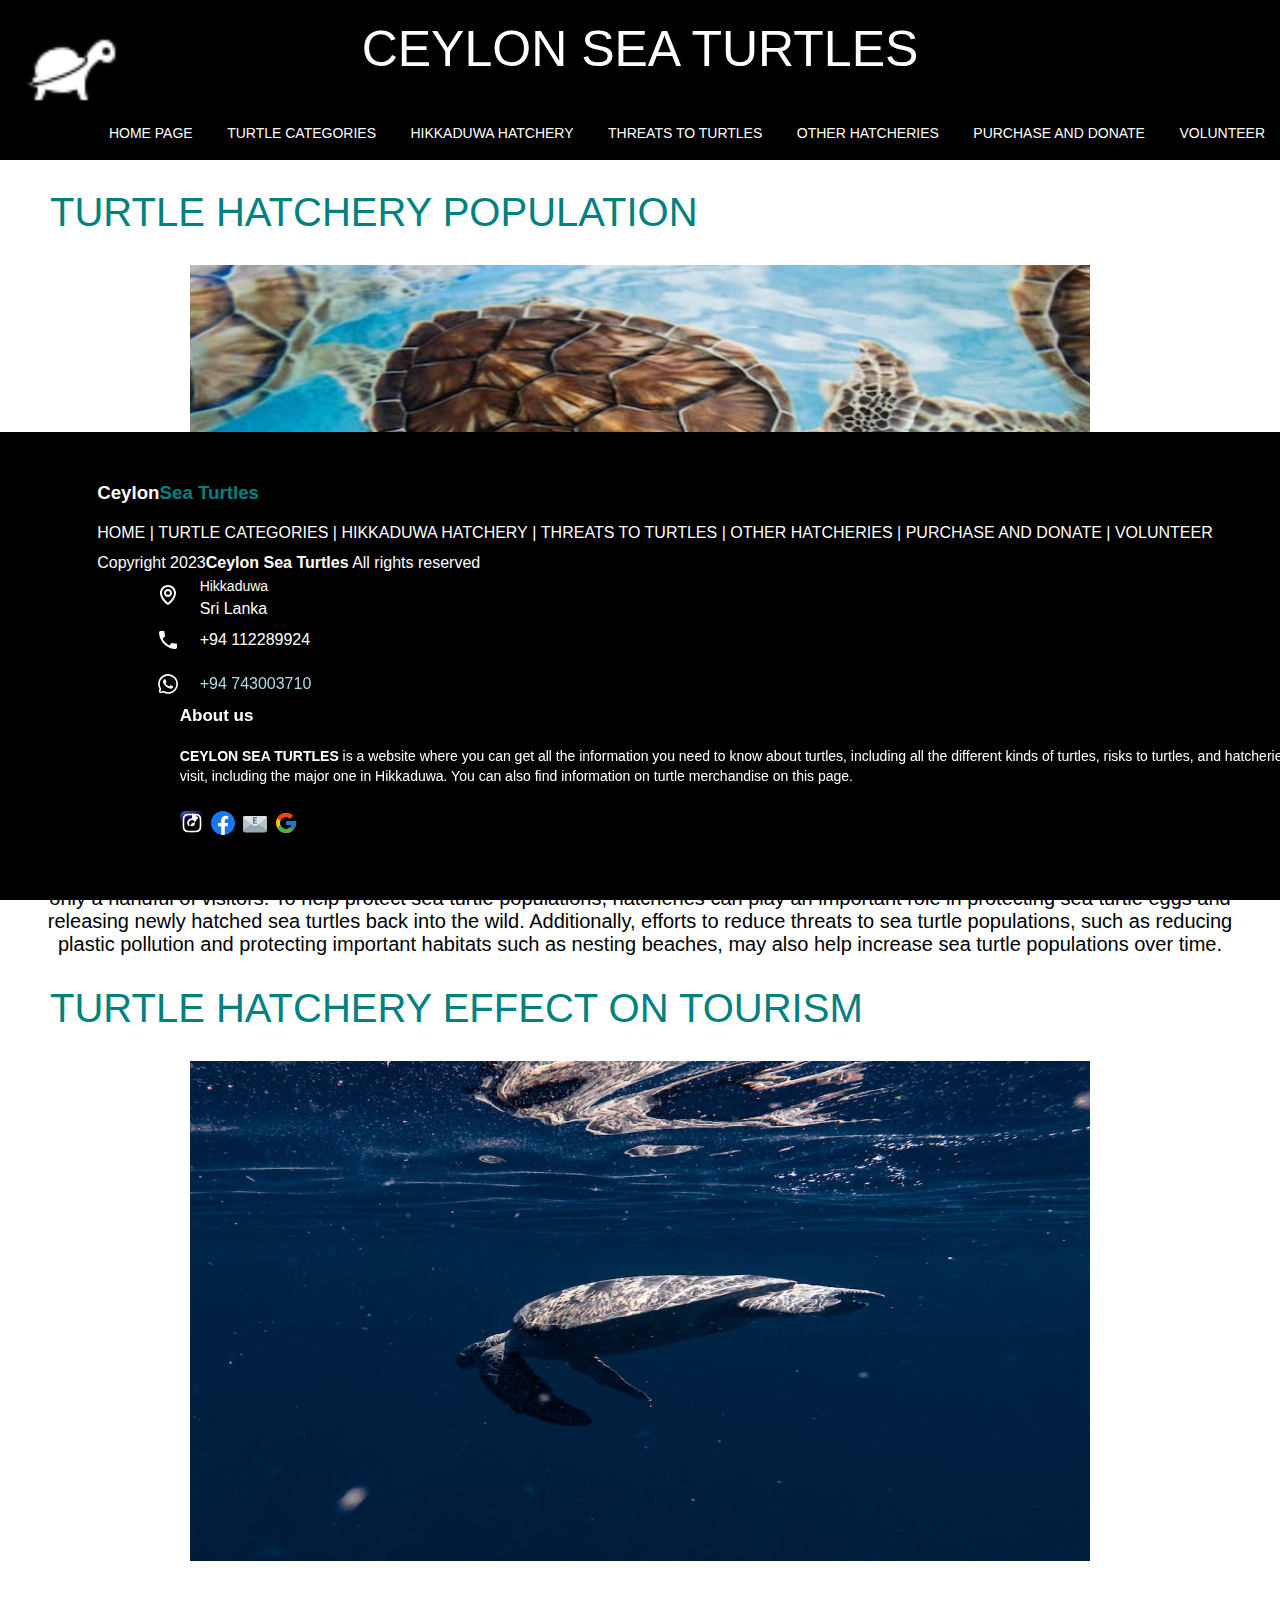
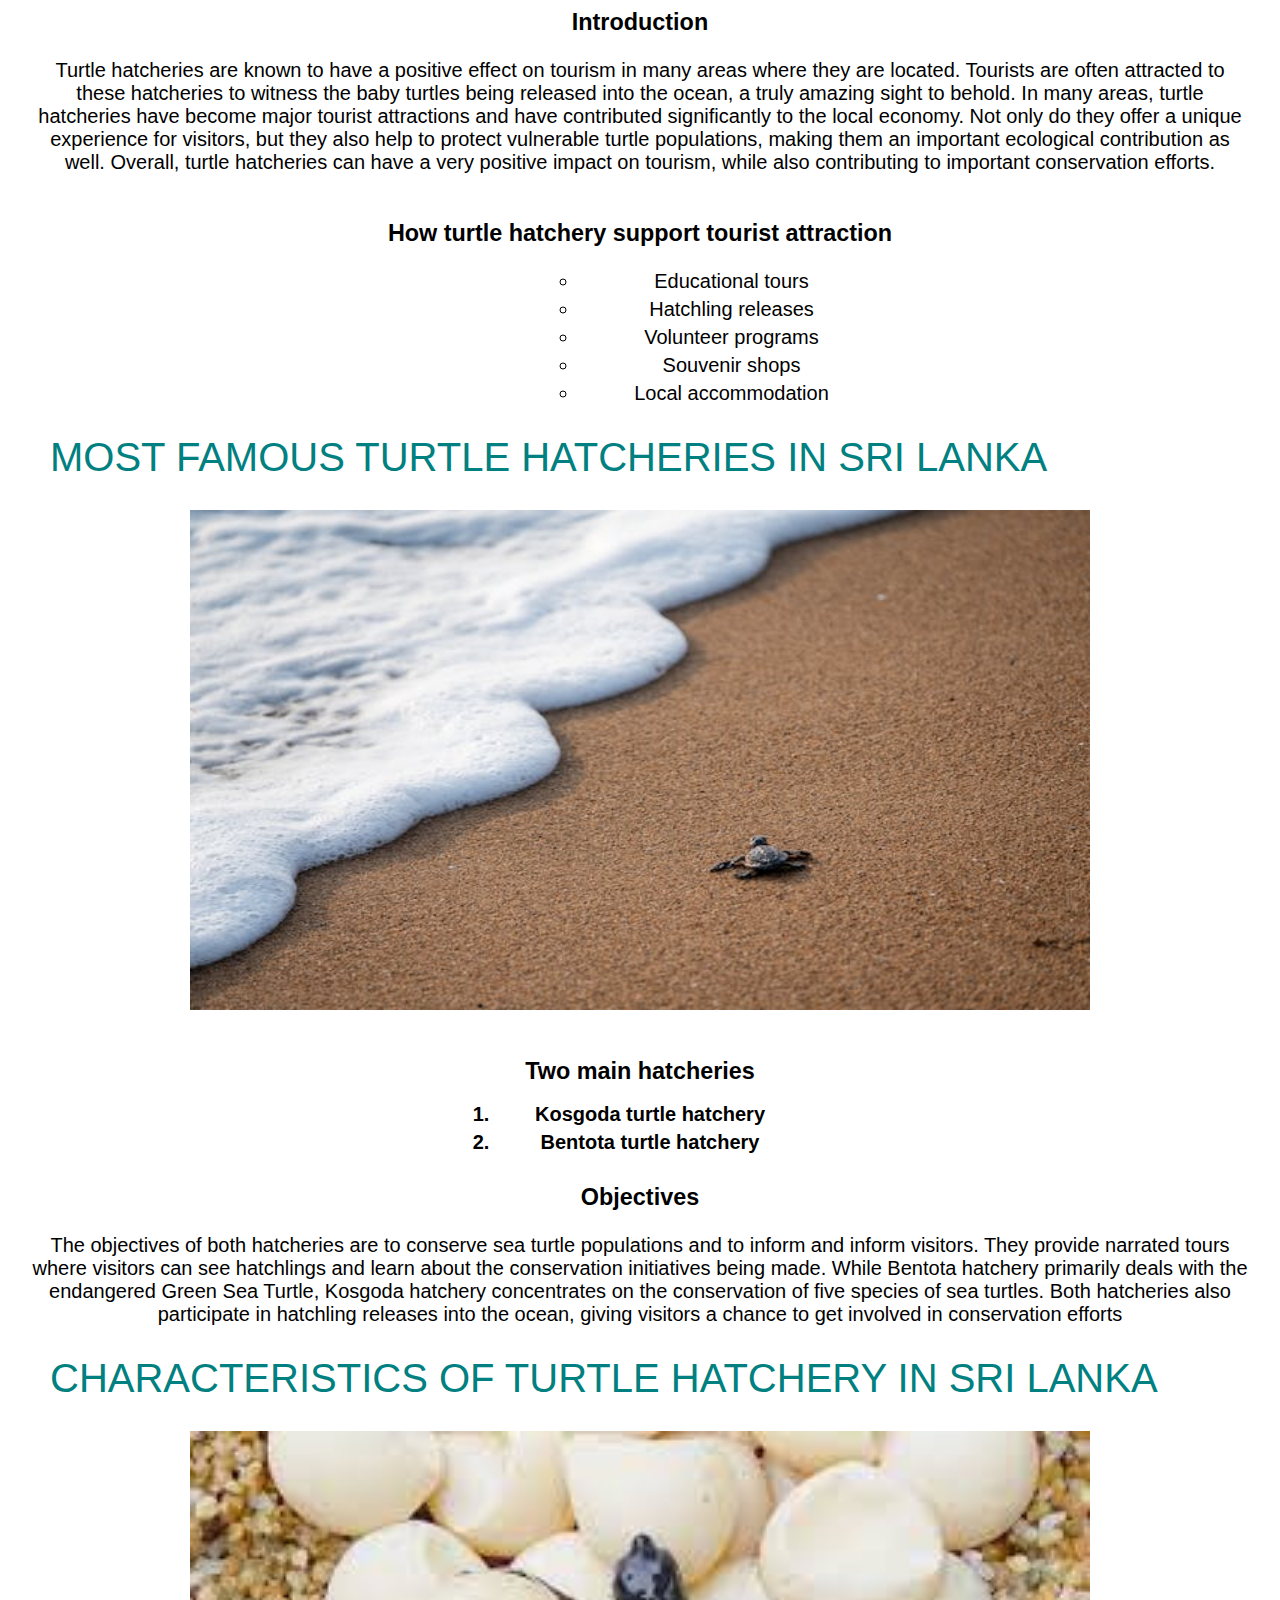
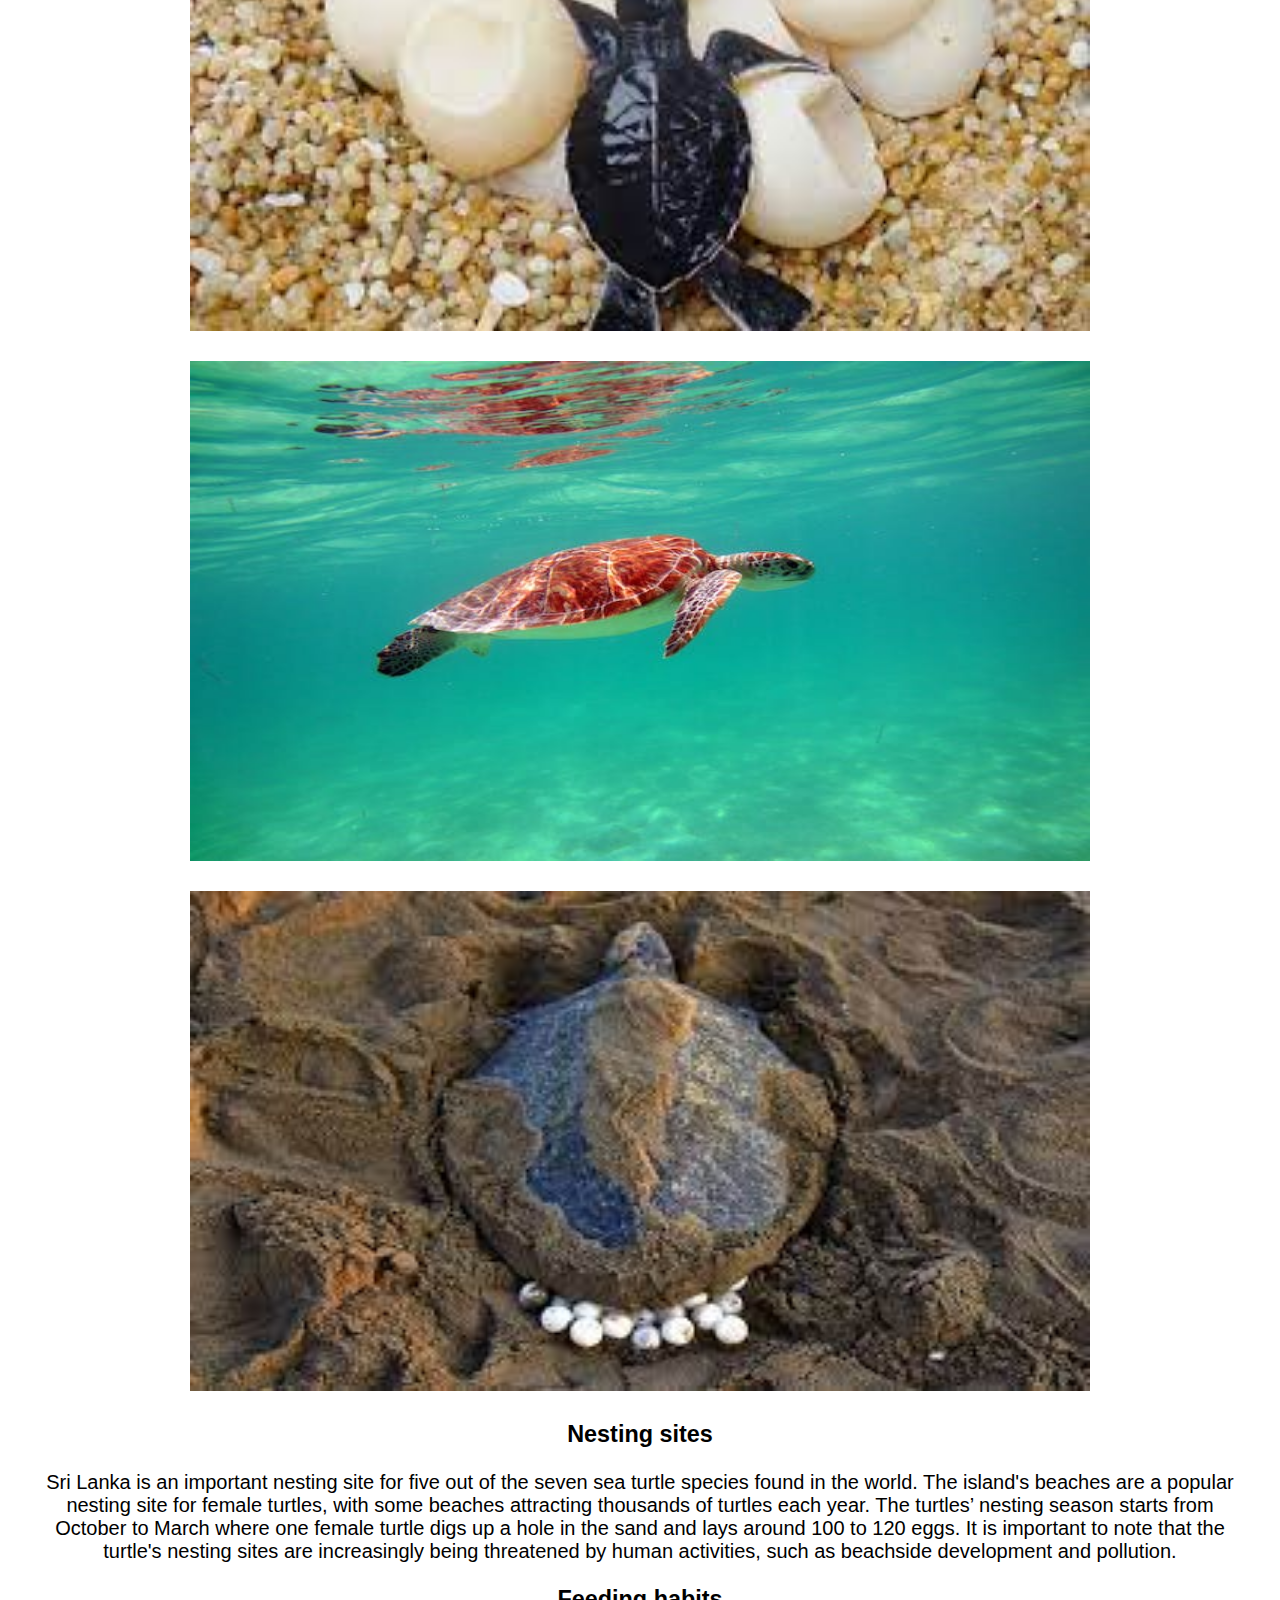
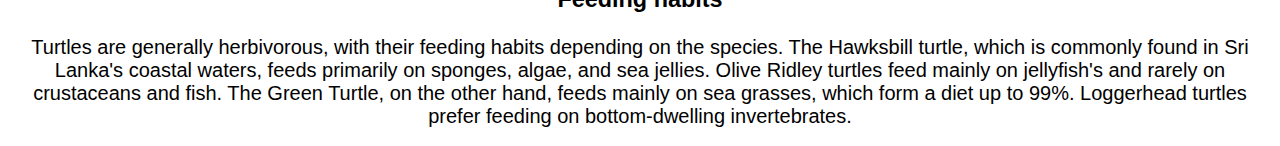
<file: index.html>
<!DOCTYPE html>
<html lang="en">
    <head>
        <meta charset="utf-8"> 
        <title>Home Page</title>
        <meta name="viewport" content="width=device-width, initial-scale=1.0">
        <link rel="stylesheet" href="style/Style.css">
        <link rel="stylesheet" href="style/mobile.css">
        <title>ceylon sea turtles</title>
    </head>

    <body>
      <header>
      <!--navigation section-->
      <nav>
          <!--logo-->
          <div class="logo"><img src="Images/tt51.png" width="100" height="100" alt=""></div>



            <!--Name of the website-->
            <div class="title">CEYLON SEA TURTLES</div>
            
            
            <ul>
              <!--navigation bar-->
                <li><a href="index.html">Home Page</a></li>
                <li><a href="Turtle-categories-page.html">Turtle categories</a></li>
                <li><a href="Hikkaduwa-turtle-hatchery-page.html">Hikkaduwa hatchery</a></li>
                <li><a href="Threats-to-turtles-page.html">Threats to turtles</a></li>
                <li><a href="Other-turtle-hatcheries-page.html">Other hatcheries</a>
                <ul>
                  <!--Dropdown-->
                    <li><a href="Kosgoda.html">Kosgoda</a></li>
                    <li><a href="Bentota.html">Benthota</a></li>
                </ul>
                </li>
                <li><a href="Purchase-and-donate-page.html">Purchase and Donate</a></li>
                <li><a href="Volunteer-page.html">volunteer</a></li>
            </ul>
        </nav>
      </header>
        <!--turtle hatchery population section heading-->
        <div class="heading-container">
            <p>TURTLE HATCHERY POPULATION</p>
          </div>
       <!--turtle hatchery population section image-->
          <div class="img-container">
            <img src="Images/tt68.jpg" alt="Description of your image">
          </div>
          <!--turtle hatchery population section description-->
          <div class="centered-paragraph">
            <p>A turtle hatchery is a place where sea turtles lay their eggs and where they are protected before they hatch. The babies are then released back into the sea. Turtle hatcheries aim to increase the population of sea turtles in the wild by protecting their eggs from predation and other threats.
                The number of turtles using a given hatchery can vary depending on several factors, including the species of turtle, its location, and the time of year. During the nesting season, some hatcheries may be visited by hundreds of turtles, while others may receive only a handful of visitors.
                To help protect sea turtle populations, hatcheries can play an important role in protecting sea turtle eggs and releasing newly hatched sea turtles back into the wild. Additionally, efforts to reduce threats to sea turtle populations, such as reducing plastic pollution and protecting important habitats such as nesting beaches, may also help increase sea turtle populations over time.
                </p>
          </div>
          <!--turtle hatchery effect on tourism section heading-->
          <div class="heading-container">
            <p>TURTLE HATCHERY EFFECT ON TOURISM</p>
          </div>
          <!--turtle hatchery effect on tourism section image-->
          <div class="img-container">
            <img src="Images/tt66.jpg" alt="image" width="900" height="500">
          </div><br>
          <!--turtle hatchery effect on tourism section introduction-->
          <div class="centered-paragraph">
           <h3>Introduction</h3><br>
           <p>  Turtle hatcheries are known to have a positive effect on tourism in many areas where they are located. Tourists are often attracted to these hatcheries to witness the baby turtles being released into the ocean, a truly amazing sight to behold. In many areas, turtle hatcheries have become major tourist attractions and have contributed significantly to the local economy. Not only do they offer a unique experience for visitors, but they also help to protect vulnerable turtle populations, making them an important ecological contribution as well. Overall, turtle hatcheries can have a very positive impact on tourism, while also contributing to important conservation efforts.</p><br><br>
                <!--turtle hatchery effect on tourism section-how it support tourism-->
            <h3>How turtle hatchery support tourist attraction</h3><br>
            <div class="circlelist">
            <ul>
                <li>Educational tours</li>
                <li>Hatchling releases</li>
                <li>Volunteer programs</li>
                <li>Souvenir shops</li>
                <li>Local accommodation</li>
            </ul>
          </div>
        
          </div>
          <!--most famous turtle hatcheries in Sri Lanka section heading-->
          <div class="heading-container">
            <p>MOST FAMOUS TURTLE HATCHERIES IN SRI LANKA</p>
          </div>
          <!--most famous turtle hatcheries in Sri Lanka section image-->
          <div class="img-container">
            <img src="Images/tt70.jpg" alt="image">
          </div><br>
          <!--most famous turtle hatcheries in Sri Lanka section-main two hatcheries-->
          <div class="centered-paragraph">
           
                <h3>Two main hatcheries</h3>
            
          </div><br>
        <div class="numberedlist">
          <ol>
            <li>Kosgoda turtle hatchery</li>
            <li>Bentota turtle hatchery</li>
          </ol>
        </div>
        <!--most famous turtle hatcheries in Sri Lanka section-its objectives-->
          <div class="centered-paragraph">
            <h3>Objectives</h3><br>
                The objectives of both hatcheries are to conserve sea turtle populations and to inform and inform visitors. They provide narrated tours where visitors can see hatchlings and learn about the conservation initiatives being made. While Bentota hatchery primarily deals with the endangered Green Sea Turtle, Kosgoda hatchery concentrates on the conservation of five species of sea turtles. Both hatcheries also participate in hatchling releases into the ocean, giving visitors a chance to get involved in conservation efforts
               
          </div>
          <!--characteristics of turtle hatchery in Sri Lanka heading-->
          <div class="heading-container">
            <p>CHARACTERISTICS OF TURTLE HATCHERY IN SRI LANKA</p>
          </div>
          <!--characteristics of turtle hatchery in Sri Lanka images-->
          <div class="img-container">
            <img src="Images/tt36.jpg" alt="image">
            <img src="Images/tt71.jpg" alt="image">
            <img src="Images/tt37.jpg" alt="image">
          </div>
          <!--characteristics of turtle hatchery in Sri Lanka-two characteristics-->
          <div class="centered-paragraph">
            <h3>Nesting sites</h3><br>
                Sri Lanka is an important nesting site for five out of the seven sea turtle species found in the world. The island's beaches are a popular nesting site for female turtles, with some beaches attracting thousands of turtles each year. The turtles’ nesting season starts from October to March where one female turtle digs up a hole in the sand and lays around 100 to 120 eggs. It is important to note that the turtle's nesting sites are increasingly being threatened by human activities, such as beachside development and pollution.<br><br>
            <h3>Feeding habits</h3><br>
            Turtles are generally herbivorous, with their feeding habits depending on the species. The Hawksbill turtle, which is commonly found in Sri Lanka's coastal waters, feeds primarily on sponges, algae, and sea jellies. Olive Ridley turtles feed mainly on jellyfish's and rarely on crustaceans and fish. The Green Turtle, on the other hand, feeds mainly on sea grasses, which form a diet up to 99%. Loggerhead turtles prefer feeding on bottom-dwelling invertebrates.
          </div><br>
          <!--footer section-->
          <footer class="foo-ter">
            <div class="footer-left">
                <h3>Ceylon<span>Sea Turtles</span></h3>
             <!--footer-nav part-->
                <p class="footer-links">
                    <a href="index.html">HOME</a>
                    |
                    <a href="Turtle-categories-page.html">TURTLE CATEGORIES</a>
                    |
                    <a href="Hikkaduwa-turtle-hatchery-page.html">HIKKADUWA HATCHERY </a>
                    |
                    <a href="Threats-to-turtles-page.html">THREATS TO TURTLES</a>
                    |
                    <a href="Other-turtle-hatcheries-page.html">OTHER HATCHERIES</a>
                    |
                    <a href="Purchase-and-donate-page.html">PURCHASE AND DONATE</a>
                    |
                    <a href="Volunteer-page.html">VOLUNTEER</a>
                    
                </p>
              <!--footer-copyright part-->
                <p class="footer-companyname">Copyright 2023<strong>Ceylon Sea Turtles</strong>
                All rights reserved</p>
            </div>
            <div class="footer-center">
              <div>
                <!--footer-location-->
                  <svg xmlns="http://www.w3.org/2000/svg" width="24" height="24" viewBox="0 0 24 24"><path fill="currentColor" d="M12 14c2.206 0 4-1.794 4-4s-1.794-4-4-4s-4 1.794-4 4s1.794 4 4 4zm0-6c1.103 0 2 .897 2 2s-.897 2-2 2s-2-.897-2-2s.897-2 2-2z"/><path fill="currentColor" d="M11.42 21.814a.998.998 0 0 0 1.16 0C12.884 21.599 20.029 16.44 20 10c0-4.411-3.589-8-8-8S4 5.589 4 9.995c-.029 6.445 7.116 11.604 7.42 11.819zM12 4c3.309 0 6 2.691 6 6.005c.021 4.438-4.388 8.423-6 9.73c-1.611-1.308-6.021-5.294-6-9.735c0-3.309 2.691-6 6-6z"/></svg>
                  <p><span>Hikkaduwa</span>
                  Sri Lanka</p>
              </div>
              <div>
                <!--footer-phone numbers-->
                  <svg xmlns="http://www.w3.org/2000/svg" width="24" height="24" viewBox="0 0 24 24"><path fill="currentColor" d="M6.62 10.79c1.44 2.83 3.76 5.14 6.59 6.59l2.2-2.2c.27-.27.67-.36 1.02-.24c1.12.37 2.33.57 3.57.57c.55 0 1 .45 1 1V20c0 .55-.45 1-1 1c-9.39 0-17-7.61-17-17c0-.55.45-1 1-1h3.5c.55 0 1 .45 1 1c0 1.25.2 2.45.57 3.57c.11.35.03.74-.25 1.02l-2.2 2.2z"/></svg>
                  <p>+94 112289924</p>
              </div>
              <div>
                <svg xmlns="http://www.w3.org/2000/svg" width="24" height="24" viewBox="0 0 24 24"><path fill="currentColor" d="M19.05 4.91A9.816 9.816 0 0 0 12.04 2c-5.46 0-9.91 4.45-9.91 9.91c0 1.75.46 3.45 1.32 4.95L2.05 22l5.25-1.38c1.45.79 3.08 1.21 4.74 1.21c5.46 0 9.91-4.45 9.91-9.91c0-2.65-1.03-5.14-2.9-7.01zm-7.01 15.24c-1.48 0-2.93-.4-4.2-1.15l-.3-.18l-3.12.82l.83-3.04l-.2-.31a8.264 8.264 0 0 1-1.26-4.38c0-4.54 3.7-8.24 8.24-8.24c2.2 0 4.27.86 5.82 2.42a8.183 8.183 0 0 1 2.41 5.83c.02 4.54-3.68 8.23-8.22 8.23zm4.52-6.16c-.25-.12-1.47-.72-1.69-.81c-.23-.08-.39-.12-.56.12c-.17.25-.64.81-.78.97c-.14.17-.29.19-.54.06c-.25-.12-1.05-.39-1.99-1.23c-.74-.66-1.23-1.47-1.38-1.72c-.14-.25-.02-.38.11-.51c.11-.11.25-.29.37-.43s.17-.25.25-.41c.08-.17.04-.31-.02-.43s-.56-1.34-.76-1.84c-.2-.48-.41-.42-.56-.43h-.48c-.17 0-.43.06-.66.31c-.22.25-.86.85-.86 2.07c0 1.22.89 2.4 1.01 2.56c.12.17 1.75 2.67 4.23 3.74c.59.26 1.05.41 1.41.52c.59.19 1.13.16 1.56.1c.48-.07 1.47-.6 1.67-1.18c.21-.58.21-1.07.14-1.18s-.22-.16-.47-.28z"/></svg>
                <p><a href="#">+94 743003710</a></p>
                </div>
            </div>
            <!--footer section-about us part-->
            <div class="footer-right">
               <p class="footer-companyabout">
                <span>About us</span>
                <strong>CEYLON SEA TURTLES</strong> is a website where you can get all the information you need to know about turtles, including all the different kinds of turtles, risks to turtles, and hatcheries you may visit, including the major one in Hikkaduwa. You can also find information on turtle merchandise on this page. 
               </p>
               <!--footer section-footer icons-->
               <div class="footer-icons">
                <a href="https://www.instagram.com/shutupitsturtles/"><svg xmlns="http://www.w3.org/2000/svg" width="24" height="24" viewBox="0 0 256 256"><g fill="none"><rect width="256" height="256" fill="url(#skillIconsInstagram0q)" rx="60"/><rect width="256" height="256" fill="url(#skillIconsInstagram1)" rx="60"/><path fill="#fff" d="M128.009 28c-27.158 0-30.567.119-41.233.604c-10.646.488-17.913 2.173-24.271 4.646c-6.578 2.554-12.157 5.971-17.715 11.531c-5.563 5.559-8.98 11.138-11.542 17.713c-2.48 6.36-4.167 13.63-4.646 24.271c-.477 10.667-.602 14.077-.602 41.236s.12 30.557.604 41.223c.49 10.646 2.175 17.913 4.646 24.271c2.556 6.578 5.973 12.157 11.533 17.715c5.557 5.563 11.136 8.988 17.709 11.542c6.363 2.473 13.631 4.158 24.275 4.646c10.667.485 14.073.604 41.23.604c27.161 0 30.559-.119 41.225-.604c10.646-.488 17.921-2.173 24.284-4.646c6.575-2.554 12.146-5.979 17.702-11.542c5.563-5.558 8.979-11.137 11.542-17.712c2.458-6.361 4.146-13.63 4.646-24.272c.479-10.666.604-14.066.604-41.225s-.125-30.567-.604-41.234c-.5-10.646-2.188-17.912-4.646-24.27c-2.563-6.578-5.979-12.157-11.542-17.716c-5.562-5.562-11.125-8.979-17.708-11.53c-6.375-2.474-13.646-4.16-24.292-4.647c-10.667-.485-14.063-.604-41.23-.604h.031Zm-8.971 18.021c2.663-.004 5.634 0 8.971 0c26.701 0 29.865.096 40.409.575c9.75.446 15.042 2.075 18.567 3.444c4.667 1.812 7.994 3.979 11.492 7.48c3.5 3.5 5.666 6.833 7.483 11.5c1.369 3.52 3 8.812 3.444 18.562c.479 10.542.583 13.708.583 40.396c0 26.688-.104 29.855-.583 40.396c-.446 9.75-2.075 15.042-3.444 18.563c-1.812 4.667-3.983 7.99-7.483 11.488c-3.5 3.5-6.823 5.666-11.492 7.479c-3.521 1.375-8.817 3-18.567 3.446c-10.542.479-13.708.583-40.409.583c-26.702 0-29.867-.104-40.408-.583c-9.75-.45-15.042-2.079-18.57-3.448c-4.666-1.813-8-3.979-11.5-7.479s-5.666-6.825-7.483-11.494c-1.369-3.521-3-8.813-3.444-18.563c-.479-10.542-.575-13.708-.575-40.413c0-26.704.096-29.854.575-40.396c.446-9.75 2.075-15.042 3.444-18.567c1.813-4.667 3.983-8 7.484-11.5c3.5-3.5 6.833-5.667 11.5-7.483c3.525-1.375 8.819-3 18.569-3.448c9.225-.417 12.8-.542 31.437-.563v.025Zm62.351 16.604c-6.625 0-12 5.37-12 11.996c0 6.625 5.375 12 12 12s12-5.375 12-12s-5.375-12-12-12v.004Zm-53.38 14.021c-28.36 0-51.354 22.994-51.354 51.355c0 28.361 22.994 51.344 51.35451.344c28.361 0 51.347-22.983 51.347-51.344c0-28.36-22.988-51.355-51.349-51.355h.002Zm0 18.021c18.409 0 33.334 14.923 33.334 33.334c0 18.409-14.925 33.334-33.334 33.334c-18.41 0-33.333-14.925-33.333-33.334c0-18.411 14.923-33.334 33.333-33.334Z"/><defs><radialGradient id="skillIconsInstagram0" cx="0" cy="0" r="1" gradientTransform="matrix(0 -253.715 235.975 0 68 275.717)" gradientUnits="userSpaceOnUse"><stop stop-color="#FD5"/><stop offset=".1" stop-color="#FD5"/><stop offset=".5" stop-color="#FF543E"/><stop offset="1" stop-color="#C837AB"/></radialGradient><radialGradient id="skillIconsInstagram1" cx="0" cy="0" r="1" gradientTransform="matrix(22.25952 111.2061 -458.39518 91.75449 -42.881 18.441)" gradientUnits="userSpaceOnUse"><stop stop-color="#3771C8"/><stop offset=".128" stop-color="#3771C8"/><stop offset="1" stop-color="#60F" stop-opacity="0"/></radialGradient></defs></g></svg></a>
                <a href="#"><svg xmlns="http://www.w3.org/2000/svg" width="24" height="24" viewBox="0 0 256 256"><path fill="#1877F2" d="M256 128C256 57.308 198.692 0 128 0C57.308 0 0 57.307 0 128c0 63.888 46.808 116.843 108 126.445V165H75.5v-37H108V99.8c0-32.08 19.11-49.8 48.347-49.8C170.352 50 185 52.5 185 52.5V84h-16.14C152.958 84 148 93.867 148 103.99V128h35.5l-5.675 37H148v89.445c61.192-9.602 108-62.556 108-126.445"/><path fill="#FFF" d="m177.825 165l5.675-37H148v-24.01C148 93.866 152.959 84 168.86 84H185V52.5S170.352 50 156.347 50C127.11 50 108 67.72 108 99.8V128H75.5v37H108v89.445A128.959 128.959 0 0 0 128 256a128.9 128.9 0 0 0 20-1.555V165h29.825"/></svg></a>
                <a href="#"><svg xmlns="http://www.w3.org/2000/svg" width="24" height="24" viewBox="0 0 512 512"><path fill="#96A9B2" d="M511.824 425.007c1.941-5.245-220.916-173.519-220.916-173.519c-27.9-20.589-42.574-20.913-70.164 0c0 0-222.532 168.138-220.659 173.311l-.045.038c.023.045.06.076.091.117a48.482 48.482 0 0 0 8.119 14.157c1.473 1.786 3.248 3.282 4.955 4.837l-.083.064c.136.121.317.177.453.298c7.235 6.454 16.359 10.634 26.495 11.827c.159.019.287.102.446.121h.612c1.541.147 3.006.517 4.584.517h420.721c20.717 0 38.269-13.028 45.241-31.291c.083-.136.211-.234.287-.374l-.137-.103z"/><path fill="#B9C5C6" d="M256.133 232.176L1.216 423.364V152.515c0-26.4 21.397-47.797 47.797-47.797h414.24c26.4 0 47.797 21.397 47.797 47.797v270.849L256.133 232.176z"/><path fill="#EDECE6" d="m4.189 135.896l217.645 170.949c27.47 20.271 41.918 20.591 69.083 0L508.22 136.167c-3.77-6.834-9.414-12.233-15.869-16.538l2.989-2.342c-7.295-6.641-16.62-10.946-26.971-12.058l-424.455.015c-10.322 1.097-19.662 5.417-26.942 12.043l2.967 2.313c-6.38 4.245-11.972 9.551-15.75 16.296z"/><path fill="#DCE2E2" d="M4.118 136.254C2.207 141.419 221.63 307.099 221.63 307.099c27.47 20.271 41.918 20.591 69.083 0c0 0 219.103-165.546 217.258-170.64l.045-.037c-.022-.045-.059-.074-.089-.115a47.732 47.732 0 0 0-7.994-13.939c-1.45-1.759-3.198-3.231-4.878-4.763l.082-.063c-.134-.119-.312-.175-.446-.294c-7.124-6.354-16.107-10.47-26.086-11.645c-.156-.019-.283-.1-.439-.119h-.602c-1.517-.145-2.96-.509-4.514-.509H48.81c-20.398 0-37.68 12.828-44.543 30.809c-.082.134-.208.231-.283.368l.134.102z"/><path fill="#597B91" d="M291.401 154.645h-38.632a6.155 6.155 0 0 0-6.155 6.155v21.722a6.155 6.155 0 0 0 6.155 6.155h31.415a6.155 6.155 0 0 1 6.155 6.155v11.616a6.155 6.155 0 0 1-6.155 6.155h-31.415a6.155 6.155 0 0 0-6.155 6.155v23.578a6.155 6.155 0 0 0 6.155 6.155h41.316a6.155 6.155 0 0 1 6.155 6.155v12.441a6.155 6.155 0 0 1-6.155 6.155h-75.76a6.155 6.155 0 0 1-6.155-6.155V136.461a6.155 6.155 0 0 1 6.155-6.155h74.81c3.749 0 6.627 3.322 6.092 7.033l-1.733 12.028a6.156 6.156 0 0 1-6.093 5.278z"/></svg></a>
                <a href="#"><svg xmlns="http://www.w3.org/2000/svg" width="24" height="24" viewBox="0 0 48 48"><path fill="#FFC107" d="M43.611 20.083H42V20H24v8h11.303c-1.649 4.657-6.08 8-11.303 8c-6.627 0-12-5.373-12-12s5.373-12 12-12c3.059 0 5.842 1.154 7.961 3.039l5.657-5.657C34.046 6.053 29.268 4 24 4C12.955 4 4 12.955 4 24s8.955 20 20 20s20-8.955 20-20c0-1.341-.138-2.65-.389-3.917z"/><path fill="#FF3D00" d="m6.306 14.691l6.571 4.819C14.655 15.108 18.961 12 24 12c3.059 0 5.842 1.154 7.961 3.039l5.657-5.657C34.046 6.053 29.268 4 24 4C16.318 4 9.656 8.337 6.306 14.691z"/><path fill="#4CAF50" d="M24 44c5.166 0 9.86-1.977 13.409-5.192l-6.19-5.238A11.91 11.91 0 0 1 24 36c-5.202 0-9.619-3.317-11.283-7.946l-6.522 5.025C9.505 39.556 16.227 44 24 44z"/><path fill="#1976D2" d="M43.611 20.083H42V20H24v8h11.303a12.04 12.04 0 0 1-4.087 5.571l.003-.002l6.19 5.238C36.971 39.205 44 34 44 24c0-1.341-.138-2.65-.389-3.917z"/></svg></a>
              </div>
           </div>
           <!--References
            DreamWorks Animation. [DreamWorksTV]. (2010, March 25). How To Train Your Dragon - Official Trailer (HD). YouTube. Retrieved September 24, 2021, from https://www.youtube.com/watch?v=Om6WLIBJvgg

          Zhuravleva, A. (n.d.). Aquatic [Photograph]. Retrieved from https://fineartamerica.com/featured/aquatic-anka-zhuravleva.html

          Pexels. (n.d.). Sea turtles [Photography]. Retrieved from https://www.pexels.com/search/sea%20turtles/

          SeaWorld Parks & Entertainment. (n.d.). Sea turtles: Characteristics. Retrieved from https://seaworld.org/animals/all-about/sea-turtles/characteristics/

          TripAdvisor. (2015). Kosgoda Sea Turtle Conservation Project [Review]. TripAdvisor. Retrieved from https://www.tripadvisor.com/ShowUserReviews-g499082-d2248723-r253196335-Kosgoda_Sea_Turtle_Conservation_Project-Kosgoda_Galle_District_Southern_Province.html

          de Zoysa, N., & Abeywardane, D. (2014). Sea turtle hatcheries in Sri Lanka: Their activities and potential contribution to sea turtle conservation. Indian Ocean Turtle Newsletter, 17(2), 1-7. Retrieved from https://www.iotn.org/iotn17-02-sea-turtle-hatcheries-in-sri-lanka-their-activities-and-potential-contribution-to-sea-turtle-conservation/

          Round Trip Foundation. (n.d.). Caribbean Leatherback Turtles. Retrieved from https://roundtripfoundation.org.au/caribbean-leatherback-turtles/
        -->
           
         </footer>


     </body>
</html>
</file>
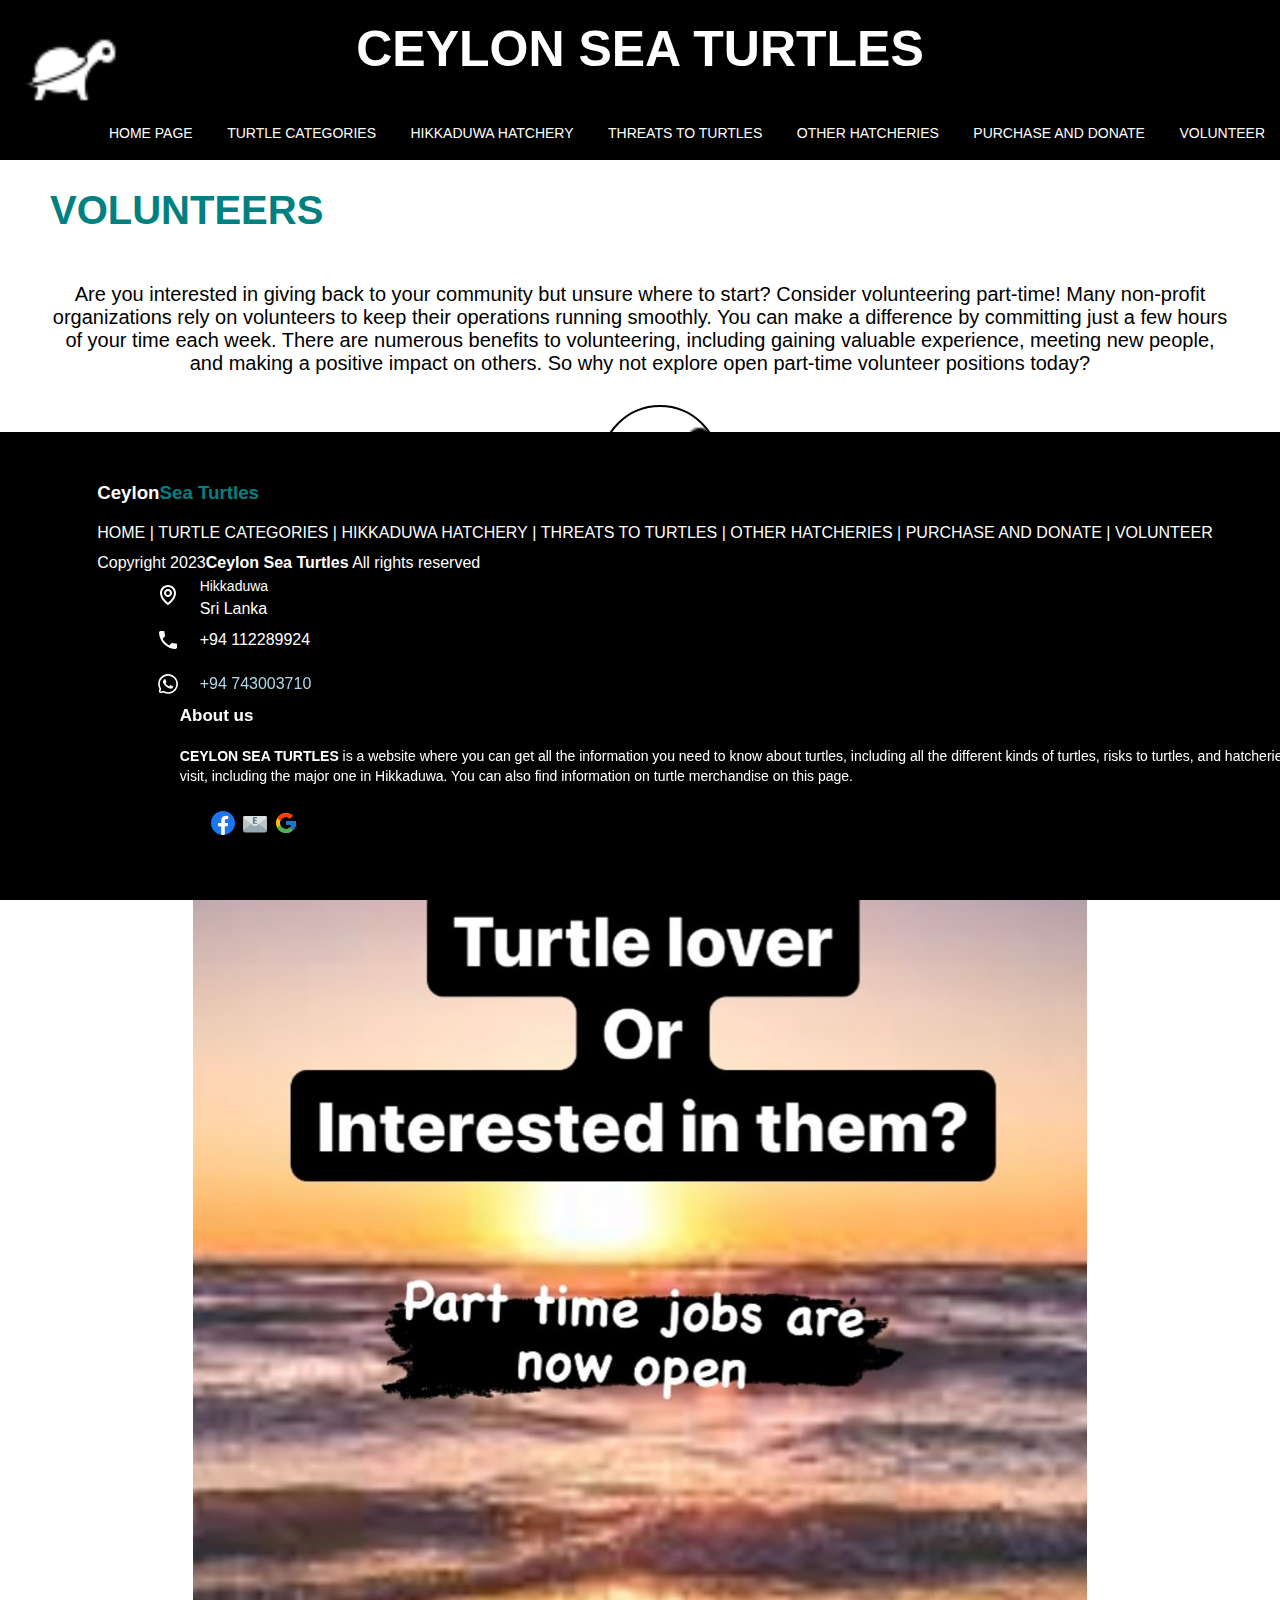
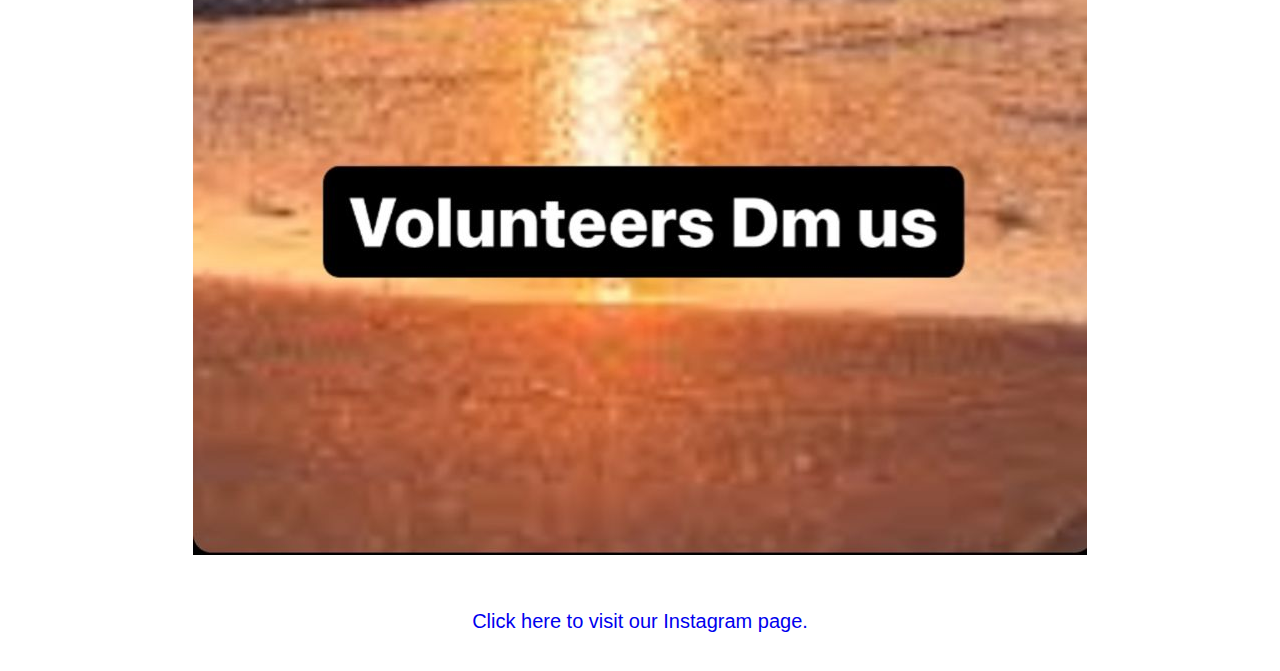
<file: Bentota.html>
<!DOCTYPE html>
<html lang="en">
<head>
  <title>Ceylon Sea Turtles</title>
  <meta charset="utf-8">
  <meta name="viewport" content="width=device-width, initial-scale=1.0">
  <link rel="stylesheet" href="style/Style.css">
</head>

<body>
  <nav>
    <label class="logo"><img src="Images/tt51.png" alt="image"width="100" height="100"></label>
    <h1 class="title">CEYLON SEA TURTLES</h1>
    <ul>
      <li><a href="index.html">Home Page</a></li>
      <li><a href="Turtle categories page.html">Turtle categories</a></li>
      <li><a href="Hikkaduwa turtle hatchery page.html">Hikkaduwa hatchery</a></li>
      <li><a href="Threats to turtles page.html">Threats to turtles</a></li>
      <li>
        <a href="Other turtle hatcheries page.html">Other hatcheries</a>
        <ul>
          <li><a href="Kosgoda.html">Kosgoda</a></li>
          <li><a href="Bentota.html">Benthota</a></li>
        </ul>
      </li>
      <li><a href="Purchase and donate page.html">Purchase and Donate</a></li>
      <li><a href="Volunteer page.html">Volunteer</a></li>
    </ul>
  </nav>
  
  <div class="text-container">
    <p><b>VOLUNTEERS</b></p>
  </div>
  
  <div class="middle-text">
    <p>Are you interested in giving back to your community but unsure where to start? Consider volunteering part-time! Many non-profit organizations rely on volunteers to keep their operations running smoothly. You can make a difference by committing just a few hours of your time each week. There are numerous benefits to volunteering, including gaining valuable experience, meeting new people, and making a positive impact on others. So why not explore open part-time volunteer positions today?</p>
  <img src="Images/tt48.png" alt="Avatar" class="avatar">
<img src="Images/tt65.jpg" alt="Second Image" class="second-image">

  </div>
  
  <div class="visit-container">
    <a href="https://www.instagram.com/shutupitsturtles/?next=%2Fdefnot_.panchi%2F">Click here to visit our Instagram page.</a>
  </div>
  
  <footer class="foo-ter">
    <div class="footer-left">
                <h3>Ceylon<span>Sea Turtles</span></h3>
             <!--footer-nav part-->
                <p class="footer-links">
                    <a href="index.html">HOME</a>
                    |
                    <a href="Turtle-categories-page.html">TURTLE CATEGORIES</a>
                    |
                    <a href="Hikkaduwa-turtle-hatchery-page.html">HIKKADUWA HATCHERY </a>
                    |
                    <a href="Threats-to-turtles-page.html">THREATS TO TURTLES</a>
                    |
                    <a href="Other-turtle-hatcheries-page.html">OTHER HATCHERIES</a>
                    |
                    <a href="Purchase-and-donate-page.html">PURCHASE AND DONATE</a>
                    |
                    <a href="Volunteer-page.html">VOLUNTEER</a>
                </p>
              <!--footer-copyright part-->
                <p class="footer-companyname">Copyright 2023<strong>Ceylon Sea Turtles</strong>
                All rights reserved</p>
            </div>
            <div class="footer-center">
              <div>
                <!--footer-location-->
                  <svg xmlns="http://www.w3.org/2000/svg" width="24" height="24" viewBox="0 0 24 24"><path fill="currentColor" d="M12 14c2.206 0 4-1.794 4-4s-1.794-4-4-4s-4 1.794-4 4s1.794 4 4 4zm0-6c1.103 0 2 .897 2 2s-.897 2-2 2s-2-.897-2-2s.897-2 2-2z"/><path fill="currentColor" d="M11.42 21.814a.998.998 0 0 0 1.16 0C12.884 21.599 20.029 16.44 20 10c0-4.411-3.589-8-8-8S4 5.589 4 9.995c-.029 6.445 7.116 11.604 7.42 11.819zM12 4c3.309 0 6 2.691 6 6.005c.021 4.438-4.388 8.423-6 9.73c-1.611-1.308-6.021-5.294-6-9.735c0-3.309 2.691-6 6-6z"/></svg>
                  <p><span>Hikkaduwa</span>
                  Sri Lanka</p>
              </div>
              <div>
                <!--footer-phone numbers-->
                  <svg xmlns="http://www.w3.org/2000/svg" width="24" height="24" viewBox="0 0 24 24"><path fill="currentColor" d="M6.62 10.79c1.44 2.83 3.76 5.14 6.59 6.59l2.2-2.2c.27-.27.67-.36 1.02-.24c1.12.37 2.33.57 3.57.57c.55 0 1 .45 1 1V20c0 .55-.45 1-1 1c-9.39 0-17-7.61-17-17c0-.55.45-1 1-1h3.5c.55 0 1 .45 1 1c0 1.25.2 2.45.57 3.57c.11.35.03.74-.25 1.02l-2.2 2.2z"/></svg>
                  <p>+94 112289924</p>
              </div>
              <div>
                <svg xmlns="http://www.w3.org/2000/svg" width="24" height="24" viewBox="0 0 24 24"><path fill="currentColor" d="M19.05 4.91A9.816 9.816 0 0 0 12.04 2c-5.46 0-9.91 4.45-9.91 9.91c0 1.75.46 3.45 1.32 4.95L2.05 22l5.25-1.38c1.45.79 3.08 1.21 4.74 1.21c5.46 0 9.91-4.45 9.91-9.91c0-2.65-1.03-5.14-2.9-7.01zm-7.01 15.24c-1.48 0-2.93-.4-4.2-1.15l-.3-.18l-3.12.82l.83-3.04l-.2-.31a8.264 8.264 0 0 1-1.26-4.38c0-4.54 3.7-8.24 8.24-8.24c2.2 0 4.27.86 5.82 2.42a8.183 8.183 0 0 1 2.41 5.83c.02 4.54-3.68 8.23-8.22 8.23zm4.52-6.16c-.25-.12-1.47-.72-1.69-.81c-.23-.08-.39-.12-.56.12c-.17.25-.64.81-.78.97c-.14.17-.29.19-.54.06c-.25-.12-1.05-.39-1.99-1.23c-.74-.66-1.23-1.47-1.38-1.72c-.14-.25-.02-.38.11-.51c.11-.11.25-.29.37-.43s.17-.25.25-.41c.08-.17.04-.31-.02-.43s-.56-1.34-.76-1.84c-.2-.48-.41-.42-.56-.43h-.48c-.17 0-.43.06-.66.31c-.22.25-.86.85-.86 2.07c0 1.22.89 2.4 1.01 2.56c.12.17 1.75 2.67 4.23 3.74c.59.26 1.05.41 1.41.52c.59.19 1.13.16 1.56.1c.48-.07 1.47-.6 1.67-1.18c.21-.58.21-1.07.14-1.18s-.22-.16-.47-.28z"/></svg>
                <p><a href="#">+94 743003710</a></p>
                </div>
            </div>
            <!--footer section-about us part-->
            <div class="footer-right">
               <p class="footer-companyabout">
                <span>About us</span>
                <strong>CEYLON SEA TURTLES</strong> is a website where you can get all the information you need to know about turtles, including all the different kinds of turtles, risks to turtles, and hatcheries you may visit, including the major one in Hikkaduwa. You can also find information on turtle merchandise on this page. 
               </p>
               <!--footer section-footer icons-->
               <div class="footer-icons">
               <a href="https://www.instagram.com/shutupitsturtles/">
  <svg xmlns="http://www.w3.org/2000/svg" width="24" height="24" viewBox="0 0 24 24">
    <path fill="none" d="M0 0h24v24H0z"/>
    <path d="M12 2a10 10 0 0 0-10 10c0 5.523 4.477 10 10 10s10-4.477 10-10A10 10 0 0 0 12 2zm0 3c1.988 0 3.842.563 5.416 1.536A15.53 15.53 0 0 1 19.615 12c0 2.37-.526 4.653-1.564 6.687A9.996 9.996 0 0 1 12 22a9.996 9.996 0 0 1-5.051-1.364A15.525 15.525 0 0 1 4 12c0-2.37.526-4.653 1.564-6.687A9.996 9.996 0 0 1 12 4zm0 2c-1.956 0-3.77.558-5.313 1.52A14.685 14.685 0 0 0 4 12c0 2.19.487 4.316 1.457 6.146C8.073 20.943 9.825 22 12 22c1.956 0 3.77-.558 5.313-1.52A14.685 14.685 0 0 0 20 12c0-2.19-.487-4.316-1.457-6.146C15.927 6.057 14.175 5 12 5zm-1 3.5a2.5 2.5 0 1 1 0 5 2.5 2.5 0 0 1 0-5zm0 1a1.5 1.5 0 1 0 0 3 1.5 1.5 0 0 0 0-3z"/>
  </svg>
</a>
<a href="#"><svg xmlns="http://www.w3.org/2000/svg" width="24" height="24" viewBox="0 0 256 256"><path fill="#1877F2" d="M256 128C256 57.308 198.692 0 128 0C57.308 0 0 57.307 0 128c0 63.888 46.808 116.843 108 126.445V165H75.5v-37H108V99.8c0-32.08 19.11-49.8 48.347-49.8C170.352 50 185 52.5 185 52.5V84h-16.14C152.958 84 148 93.867 148 103.99V128h35.5l-5.675 37H148v89.445c61.192-9.602 108-62.556 108-126.445"/><path fill="#FFF" d="m177.825 165l5.675-37H148v-24.01C148 93.866 152.959 84 168.86 84H185V52.5S170.352 50 156.347 50C127.11 50 108 67.72 108 99.8V128H75.5v37H108v89.445A128.959 128.959 0 0 0 128 256a128.9 128.9 0 0 0 20-1.555V165h29.825"/></svg></a>
                <a href="#"><svg xmlns="http://www.w3.org/2000/svg" width="24" height="24" viewBox="0 0 512 512"><path fill="#96A9B2" d="M511.824 425.007c1.941-5.245-220.916-173.519-220.916-173.519c-27.9-20.589-42.574-20.913-70.164 0c0 0-222.532 168.138-220.659 173.311l-.045.038c.023.045.06.076.091.117a48.482 48.482 0 0 0 8.119 14.157c1.473 1.786 3.248 3.282 4.955 4.837l-.083.064c.136.121.317.177.453.298c7.235 6.454 16.359 10.634 26.495 11.827c.159.019.287.102.446.121h.612c1.541.147 3.006.517 4.584.517h420.721c20.717 0 38.269-13.028 45.241-31.291c.083-.136.211-.234.287-.374l-.137-.103z"/><path fill="#B9C5C6" d="M256.133 232.176L1.216 423.364V152.515c0-26.4 21.397-47.797 47.797-47.797h414.24c26.4 0 47.797 21.397 47.797 47.797v270.849L256.133 232.176z"/><path fill="#EDECE6" d="m4.189 135.896l217.645 170.949c27.47 20.271 41.918 20.591 69.083 0L508.22 136.167c-3.77-6.834-9.414-12.233-15.869-16.538l2.989-2.342c-7.295-6.641-16.62-10.946-26.971-12.058l-424.455.015c-10.322 1.097-19.662 5.417-26.942 12.043l2.967 2.313c-6.38 4.245-11.972 9.551-15.75 16.296z"/><path fill="#DCE2E2" d="M4.118 136.254C2.207 141.419 221.63 307.099 221.63 307.099c27.47 20.271 41.918 20.591 69.083 0c0 0 219.103-165.546 217.258-170.64l.045-.037c-.022-.045-.059-.074-.089-.115a47.732 47.732 0 0 0-7.994-13.939c-1.45-1.759-3.198-3.231-4.878-4.763l.082-.063c-.134-.119-.312-.175-.446-.294c-7.124-6.354-16.107-10.47-26.086-11.645c-.156-.019-.283-.1-.439-.119h-.602c-1.517-.145-2.96-.509-4.514-.509H48.81c-20.398 0-37.68 12.828-44.543 30.809c-.082.134-.208.231-.283.368l.134.102z"/><path fill="#597B91" d="M291.401 154.645h-38.632a6.155 6.155 0 0 0-6.155 6.155v21.722a6.155 6.155 0 0 0 6.155 6.155h31.415a6.155 6.155 0 0 1 6.155 6.155v11.616a6.155 6.155 0 0 1-6.155 6.155h-31.415a6.155 6.155 0 0 0-6.155 6.155v23.578a6.155 6.155 0 0 0 6.155 6.155h41.316a6.155 6.155 0 0 1 6.155 6.155v12.441a6.155 6.155 0 0 1-6.155 6.155h-75.76a6.155 6.155 0 0 1-6.155-6.155V136.461a6.155 6.155 0 0 1 6.155-6.155h74.81c3.749 0 6.627 3.322 6.092 7.033l-1.733 12.028a6.156 6.156 0 0 1-6.093 5.278z"/></svg></a>
                <a href="#"><svg xmlns="http://www.w3.org/2000/svg" width="24" height="24" viewBox="0 0 48 48"><path fill="#FFC107" d="M43.611 20.083H42V20H24v8h11.303c-1.649 4.657-6.08 8-11.303 8c-6.627 0-12-5.373-12-12s5.373-12 12-12c3.059 0 5.842 1.154 7.961 3.039l5.657-5.657C34.046 6.053 29.268 4 24 4C12.955 4 4 12.955 4 24s8.955 20 20 20s20-8.955 20-20c0-1.341-.138-2.65-.389-3.917z"/><path fill="#FF3D00" d="m6.306 14.691l6.571 4.819C14.655 15.108 18.961 12 24 12c3.059 0 5.842 1.154 7.961 3.039l5.657-5.657C34.046 6.053 29.268 4 24 4C16.318 4 9.656 8.337 6.306 14.691z"/><path fill="#4CAF50" d="M24 44c5.166 0 9.86-1.977 13.409-5.192l-6.19-5.238A11.91 11.91 0 0 1 24 36c-5.202 0-9.619-3.317-11.283-7.946l-6.522 5.025C9.505 39.556 16.227 44 24 44z"/><path fill="#1976D2" d="M43.611 20.083H42V20H24v8h11.303a12.04 12.04 0 0 1-4.087 5.571l.003-.002l6.19 5.238C36.971 39.205 44 34 44 24c0-1.341-.138-2.65-.389-3.917z"/></svg></a>
              </div>
           </div>
           
         </footer>

    </body>
</html>
</file>
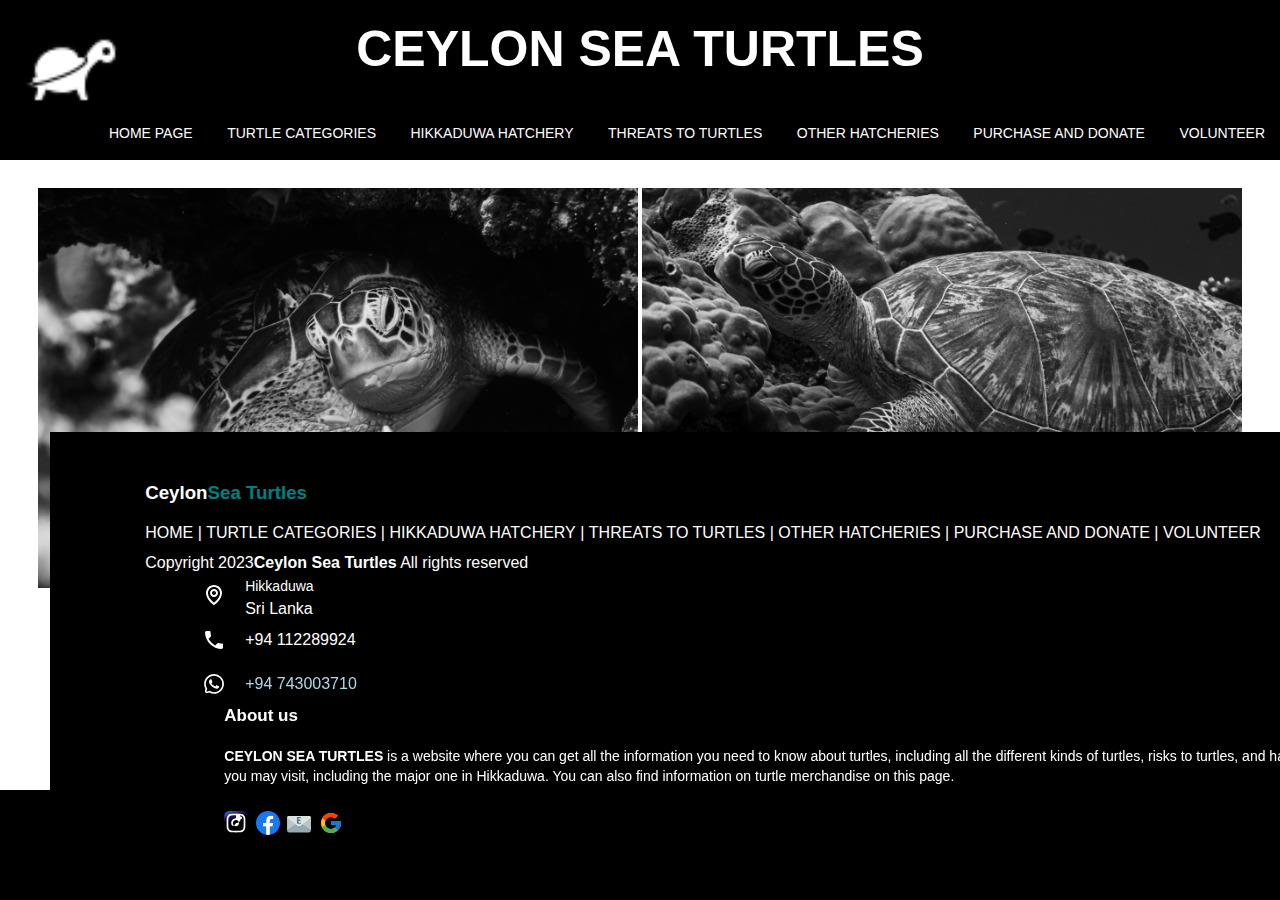
<file: Other-turtle-hatcheries-page.html>
<!DOCTYPE html>
<html lang="en">
    <head>
      <title>ceylon sea turtles</title>
        <meta charset="utf-8">
        <title>Home Page</title>
        <meta name="viewport" content="width=device-width, initial-scale=1.0">
        <link rel="stylesheet" href="style/Style.css">
        
    </head>

    <body>
        <nav>
            <label class="logo"><img src="Images/tt51.png" width="100" height="100"></label>
            <h1 class="title">CEYLON SEA TURTLES</h1>
            <ul>
              <li><a href="index.html">Home Page</a></li>
              <li><a href="Turtle-categories-page.html">Turtle categories</a></li>
              <li><a href="Hikkaduwa-turtle-hatchery-page.html">Hikkaduwa hatchery</a></li>
              <li><a href="Threats-to-turtles-page.html">Threats to turtles</a></li>
              <li><a href="Other-turtle-hatcheries-page.html">Other hatcheries</a>
              <ul>
                <!--Dropdown-->
                  <li><a href="Kosgoda.html">Kosgoda</a></li>
                  <li><a href="Bentota.html">Benthota</a></li>
              </ul>
              </li>
              <li><a href="Purchase-and-donate-page.html">Purchase and Donate</a></li>
              <li><a href="Volunteer-page.html">volunteer</a></li>
            </ul>
        </nav>
    <div class="image-container">
        <div class="image-text">
            <a href="Kosgoda.html">
          <img src="Images/tt45.jpg" alt="image"height="400" width="100%">
          <p>KOSGODA</p>
        </div>
        <div class="image-text">
            <a href="Bentota.html">
          <img src="Images/tt46.jpg" alt="image" height="400" width="100%">
          <p>BENTOTA</p>
        </div>
      </div>
      <footer class="foo-ter">
        <!--footer section-->
        <footer class="foo-ter">
            <div class="footer-left">
                <h3>Ceylon<span>Sea Turtles</span></h3>
             <!--footer-nav part-->
                <p class="footer-links">
                  <a href="index.html">HOME</a>
                  |
                  <a href="Turtle-categories-page.html">TURTLE CATEGORIES</a>
                  |
                  <a href="Hikkaduwa-turtle-hatchery-page.html">HIKKADUWA HATCHERY </a>
                  |
                  <a href="Threats-to-turtles-page.html">THREATS TO TURTLES</a>
                  |
                  <a href="Other-turtle-hatcheries-page.html">OTHER HATCHERIES</a>
                  |
                  <a href="Purchase-and-donate-page.html">PURCHASE AND DONATE</a>
                  |
                  <a href="Volunteer-page.html">VOLUNTEER</a>
                    
                </p>
              <!--footer-copyright part-->
                <p class="footer-companyname">Copyright 2023<strong>Ceylon Sea Turtles</strong>
                All rights reserved</p>
            </div>
            <div class="footer-center">
              <div>
                <!--footer-location-->
                  <svg xmlns="http://www.w3.org/2000/svg" width="24" height="24" viewBox="0 0 24 24"><path fill="currentColor" d="M12 14c2.206 0 4-1.794 4-4s-1.794-4-4-4s-4 1.794-4 4s1.794 4 4 4zm0-6c1.103 0 2 .897 2 2s-.897 2-2 2s-2-.897-2-2s.897-2 2-2z"/><path fill="currentColor" d="M11.42 21.814a.998.998 0 0 0 1.16 0C12.884 21.599 20.029 16.44 20 10c0-4.411-3.589-8-8-8S4 5.589 4 9.995c-.029 6.445 7.116 11.604 7.42 11.819zM12 4c3.309 0 6 2.691 6 6.005c.021 4.438-4.388 8.423-6 9.73c-1.611-1.308-6.021-5.294-6-9.735c0-3.309 2.691-6 6-6z"/></svg>
                  <p><span>Hikkaduwa</span>
                  Sri Lanka</p>
              </div>
              <div>
                <!--footer-phone numbers-->
                  <svg xmlns="http://www.w3.org/2000/svg" width="24" height="24" viewBox="0 0 24 24"><path fill="currentColor" d="M6.62 10.79c1.44 2.83 3.76 5.14 6.59 6.59l2.2-2.2c.27-.27.67-.36 1.02-.24c1.12.37 2.33.57 3.57.57c.55 0 1 .45 1 1V20c0 .55-.45 1-1 1c-9.39 0-17-7.61-17-17c0-.55.45-1 1-1h3.5c.55 0 1 .45 1 1c0 1.25.2 2.45.57 3.57c.11.35.03.74-.25 1.02l-2.2 2.2z"/></svg>
                  <p>+94 112289924</p>
              </div>
              <div>
                <svg xmlns="http://www.w3.org/2000/svg" width="24" height="24" viewBox="0 0 24 24"><path fill="currentColor" d="M19.05 4.91A9.816 9.816 0 0 0 12.04 2c-5.46 0-9.91 4.45-9.91 9.91c0 1.75.46 3.45 1.32 4.95L2.05 22l5.25-1.38c1.45.79 3.08 1.21 4.74 1.21c5.46 0 9.91-4.45 9.91-9.91c0-2.65-1.03-5.14-2.9-7.01zm-7.01 15.24c-1.48 0-2.93-.4-4.2-1.15l-.3-.18l-3.12.82l.83-3.04l-.2-.31a8.264 8.264 0 0 1-1.26-4.38c0-4.54 3.7-8.24 8.24-8.24c2.2 0 4.27.86 5.82 2.42a8.183 8.183 0 0 1 2.41 5.83c.02 4.54-3.68 8.23-8.22 8.23zm4.52-6.16c-.25-.12-1.47-.72-1.69-.81c-.23-.08-.39-.12-.56.12c-.17.25-.64.81-.78.97c-.14.17-.29.19-.54.06c-.25-.12-1.05-.39-1.99-1.23c-.74-.66-1.23-1.47-1.38-1.72c-.14-.25-.02-.38.11-.51c.11-.11.25-.29.37-.43s.17-.25.25-.41c.08-.17.04-.31-.02-.43s-.56-1.34-.76-1.84c-.2-.48-.41-.42-.56-.43h-.48c-.17 0-.43.06-.66.31c-.22.25-.86.85-.86 2.07c0 1.22.89 2.4 1.01 2.56c.12.17 1.75 2.67 4.23 3.74c.59.26 1.05.41 1.41.52c.59.19 1.13.16 1.56.1c.48-.07 1.47-.6 1.67-1.18c.21-.58.21-1.07.14-1.18s-.22-.16-.47-.28z"/></svg>
                <p><a href="#">+94 743003710</a></p>
                </div>
            </div>
            <!--footer section-about us part-->
            <div class="footer-right">
               <p class="footer-companyabout">
                <span>About us</span>
                <strong>CEYLON SEA TURTLES</strong> is a website where you can get all the information you need to know about turtles, including all the different kinds of turtles, risks to turtles, and hatcheries you may visit, including the major one in Hikkaduwa. You can also find information on turtle merchandise on this page. 
               </p>
               <!--footer section-footer icons-->
               <div class="footer-icons">
                <a href="https://www.instagram.com/shutupitsturtles/"><svg xmlns="http://www.w3.org/2000/svg" width="24" height="24" viewBox="0 0 256 256"><g fill="none"><rect width="256" height="256" fill="url(#skillIconsInstagram0q)" rx="60"/><rect width="256" height="256" fill="url(#skillIconsInstagram1)" rx="60"/><path fill="#fff" d="M128.009 28c-27.158 0-30.567.119-41.233.604c-10.646.488-17.913 2.173-24.271 4.646c-6.578 2.554-12.157 5.971-17.715 11.531c-5.563 5.559-8.98 11.138-11.542 17.713c-2.48 6.36-4.167 13.63-4.646 24.271c-.477 10.667-.602 14.077-.602 41.236s.12 30.557.604 41.223c.49 10.646 2.175 17.913 4.646 24.271c2.556 6.578 5.973 12.157 11.533 17.715c5.557 5.563 11.136 8.988 17.709 11.542c6.363 2.473 13.631 4.158 24.275 4.646c10.667.485 14.073.604 41.23.604c27.161 0 30.559-.119 41.225-.604c10.646-.488 17.921-2.173 24.284-4.646c6.575-2.554 12.146-5.979 17.702-11.542c5.563-5.558 8.979-11.137 11.542-17.712c2.458-6.361 4.146-13.63 4.646-24.272c.479-10.666.604-14.066.604-41.225s-.125-30.567-.604-41.234c-.5-10.646-2.188-17.912-4.646-24.27c-2.563-6.578-5.979-12.157-11.542-17.716c-5.562-5.562-11.125-8.979-17.708-11.53c-6.375-2.474-13.646-4.16-24.292-4.647c-10.667-.485-14.063-.604-41.23-.604h.031Zm-8.971 18.021c2.663-.004 5.634 0 8.971 0c26.701 0 29.865.096 40.409.575c9.75.446 15.042 2.075 18.567 3.444c4.667 1.812 7.994 3.979 11.492 7.48c3.5 3.5 5.666 6.833 7.483 11.5c1.369 3.52 3 8.812 3.444 18.562c.479 10.542.583 13.708.583 40.396c0 26.688-.104 29.855-.583 40.396c-.446 9.75-2.075 15.042-3.444 18.563c-1.812 4.667-3.983 7.99-7.483 11.488c-3.5 3.5-6.823 5.666-11.492 7.479c-3.521 1.375-8.817 3-18.567 3.446c-10.542.479-13.708.583-40.409.583c-26.702 0-29.867-.104-40.408-.583c-9.75-.45-15.042-2.079-18.57-3.448c-4.666-1.813-8-3.979-11.5-7.479s-5.666-6.825-7.483-11.494c-1.369-3.521-3-8.813-3.444-18.563c-.479-10.542-.575-13.708-.575-40.413c0-26.704.096-29.854.575-40.396c.446-9.75 2.075-15.042 3.444-18.567c1.813-4.667 3.983-8 7.484-11.5c3.5-3.5 6.833-5.667 11.5-7.483c3.525-1.375 8.819-3 18.569-3.448c9.225-.417 12.8-.542 31.437-.563v.025Zm62.351 16.604c-6.625 0-12 5.37-12 11.996c0 6.625 5.375 12 12 12s12-5.375 12-12s-5.375-12-12-12v.004Zm-53.38 14.021c-28.36 0-51.354 22.994-51.354 51.355c0 28.361 22.994 51.344 51.35451.344c28.361 0 51.347-22.983 51.347-51.344c0-28.36-22.988-51.355-51.349-51.355h.002Zm0 18.021c18.409 0 33.334 14.923 33.334 33.334c0 18.409-14.925 33.334-33.334 33.334c-18.41 0-33.333-14.925-33.333-33.334c0-18.411 14.923-33.334 33.333-33.334Z"/><defs><radialGradient id="skillIconsInstagram0" cx="0" cy="0" r="1" gradientTransform="matrix(0 -253.715 235.975 0 68 275.717)" gradientUnits="userSpaceOnUse"><stop stop-color="#FD5"/><stop offset=".1" stop-color="#FD5"/><stop offset=".5" stop-color="#FF543E"/><stop offset="1" stop-color="#C837AB"/></radialGradient><radialGradient id="skillIconsInstagram1" cx="0" cy="0" r="1" gradientTransform="matrix(22.25952 111.2061 -458.39518 91.75449 -42.881 18.441)" gradientUnits="userSpaceOnUse"><stop stop-color="#3771C8"/><stop offset=".128" stop-color="#3771C8"/><stop offset="1" stop-color="#60F" stop-opacity="0"/></radialGradient></defs></g></svg></a>
                <a href="#"><svg xmlns="http://www.w3.org/2000/svg" width="24" height="24" viewBox="0 0 256 256"><path fill="#1877F2" d="M256 128C256 57.308 198.692 0 128 0C57.308 0 0 57.307 0 128c0 63.888 46.808 116.843 108 126.445V165H75.5v-37H108V99.8c0-32.08 19.11-49.8 48.347-49.8C170.352 50 185 52.5 185 52.5V84h-16.14C152.958 84 148 93.867 148 103.99V128h35.5l-5.675 37H148v89.445c61.192-9.602 108-62.556 108-126.445"/><path fill="#FFF" d="m177.825 165l5.675-37H148v-24.01C148 93.866 152.959 84 168.86 84H185V52.5S170.352 50 156.347 50C127.11 50 108 67.72 108 99.8V128H75.5v37H108v89.445A128.959 128.959 0 0 0 128 256a128.9 128.9 0 0 0 20-1.555V165h29.825"/></svg></a>
                <a href="#"><svg xmlns="http://www.w3.org/2000/svg" width="24" height="24" viewBox="0 0 512 512"><path fill="#96A9B2" d="M511.824 425.007c1.941-5.245-220.916-173.519-220.916-173.519c-27.9-20.589-42.574-20.913-70.164 0c0 0-222.532 168.138-220.659 173.311l-.045.038c.023.045.06.076.091.117a48.482 48.482 0 0 0 8.119 14.157c1.473 1.786 3.248 3.282 4.955 4.837l-.083.064c.136.121.317.177.453.298c7.235 6.454 16.359 10.634 26.495 11.827c.159.019.287.102.446.121h.612c1.541.147 3.006.517 4.584.517h420.721c20.717 0 38.269-13.028 45.241-31.291c.083-.136.211-.234.287-.374l-.137-.103z"/><path fill="#B9C5C6" d="M256.133 232.176L1.216 423.364V152.515c0-26.4 21.397-47.797 47.797-47.797h414.24c26.4 0 47.797 21.397 47.797 47.797v270.849L256.133 232.176z"/><path fill="#EDECE6" d="m4.189 135.896l217.645 170.949c27.47 20.271 41.918 20.591 69.083 0L508.22 136.167c-3.77-6.834-9.414-12.233-15.869-16.538l2.989-2.342c-7.295-6.641-16.62-10.946-26.971-12.058l-424.455.015c-10.322 1.097-19.662 5.417-26.942 12.043l2.967 2.313c-6.38 4.245-11.972 9.551-15.75 16.296z"/><path fill="#DCE2E2" d="M4.118 136.254C2.207 141.419 221.63 307.099 221.63 307.099c27.47 20.271 41.918 20.591 69.083 0c0 0 219.103-165.546 217.258-170.64l.045-.037c-.022-.045-.059-.074-.089-.115a47.732 47.732 0 0 0-7.994-13.939c-1.45-1.759-3.198-3.231-4.878-4.763l.082-.063c-.134-.119-.312-.175-.446-.294c-7.124-6.354-16.107-10.47-26.086-11.645c-.156-.019-.283-.1-.439-.119h-.602c-1.517-.145-2.96-.509-4.514-.509H48.81c-20.398 0-37.68 12.828-44.543 30.809c-.082.134-.208.231-.283.368l.134.102z"/><path fill="#597B91" d="M291.401 154.645h-38.632a6.155 6.155 0 0 0-6.155 6.155v21.722a6.155 6.155 0 0 0 6.155 6.155h31.415a6.155 6.155 0 0 1 6.155 6.155v11.616a6.155 6.155 0 0 1-6.155 6.155h-31.415a6.155 6.155 0 0 0-6.155 6.155v23.578a6.155 6.155 0 0 0 6.155 6.155h41.316a6.155 6.155 0 0 1 6.155 6.155v12.441a6.155 6.155 0 0 1-6.155 6.155h-75.76a6.155 6.155 0 0 1-6.155-6.155V136.461a6.155 6.155 0 0 1 6.155-6.155h74.81c3.749 0 6.627 3.322 6.092 7.033l-1.733 12.028a6.156 6.156 0 0 1-6.093 5.278z"/></svg></a>
                <a href="#"><svg xmlns="http://www.w3.org/2000/svg" width="24" height="24" viewBox="0 0 48 48"><path fill="#FFC107" d="M43.611 20.083H42V20H24v8h11.303c-1.649 4.657-6.08 8-11.303 8c-6.627 0-12-5.373-12-12s5.373-12 12-12c3.059 0 5.842 1.154 7.961 3.039l5.657-5.657C34.046 6.053 29.268 4 24 4C12.955 4 4 12.955 4 24s8.955 20 20 20s20-8.955 20-20c0-1.341-.138-2.65-.389-3.917z"/><path fill="#FF3D00" d="m6.306 14.691l6.571 4.819C14.655 15.108 18.961 12 24 12c3.059 0 5.842 1.154 7.961 3.039l5.657-5.657C34.046 6.053 29.268 4 24 4C16.318 4 9.656 8.337 6.306 14.691z"/><path fill="#4CAF50" d="M24 44c5.166 0 9.86-1.977 13.409-5.192l-6.19-5.238A11.91 11.91 0 0 1 24 36c-5.202 0-9.619-3.317-11.283-7.946l-6.522 5.025C9.505 39.556 16.227 44 24 44z"/><path fill="#1976D2" d="M43.611 20.083H42V20H24v8h11.303a12.04 12.04 0 0 1-4.087 5.571l.003-.002l6.19 5.238C36.971 39.205 44 34 44 24c0-1.341-.138-2.65-.389-3.917z"/></svg></a>
              </div>
           </div>
       
     </footer>

    </body>
</html>
</file>
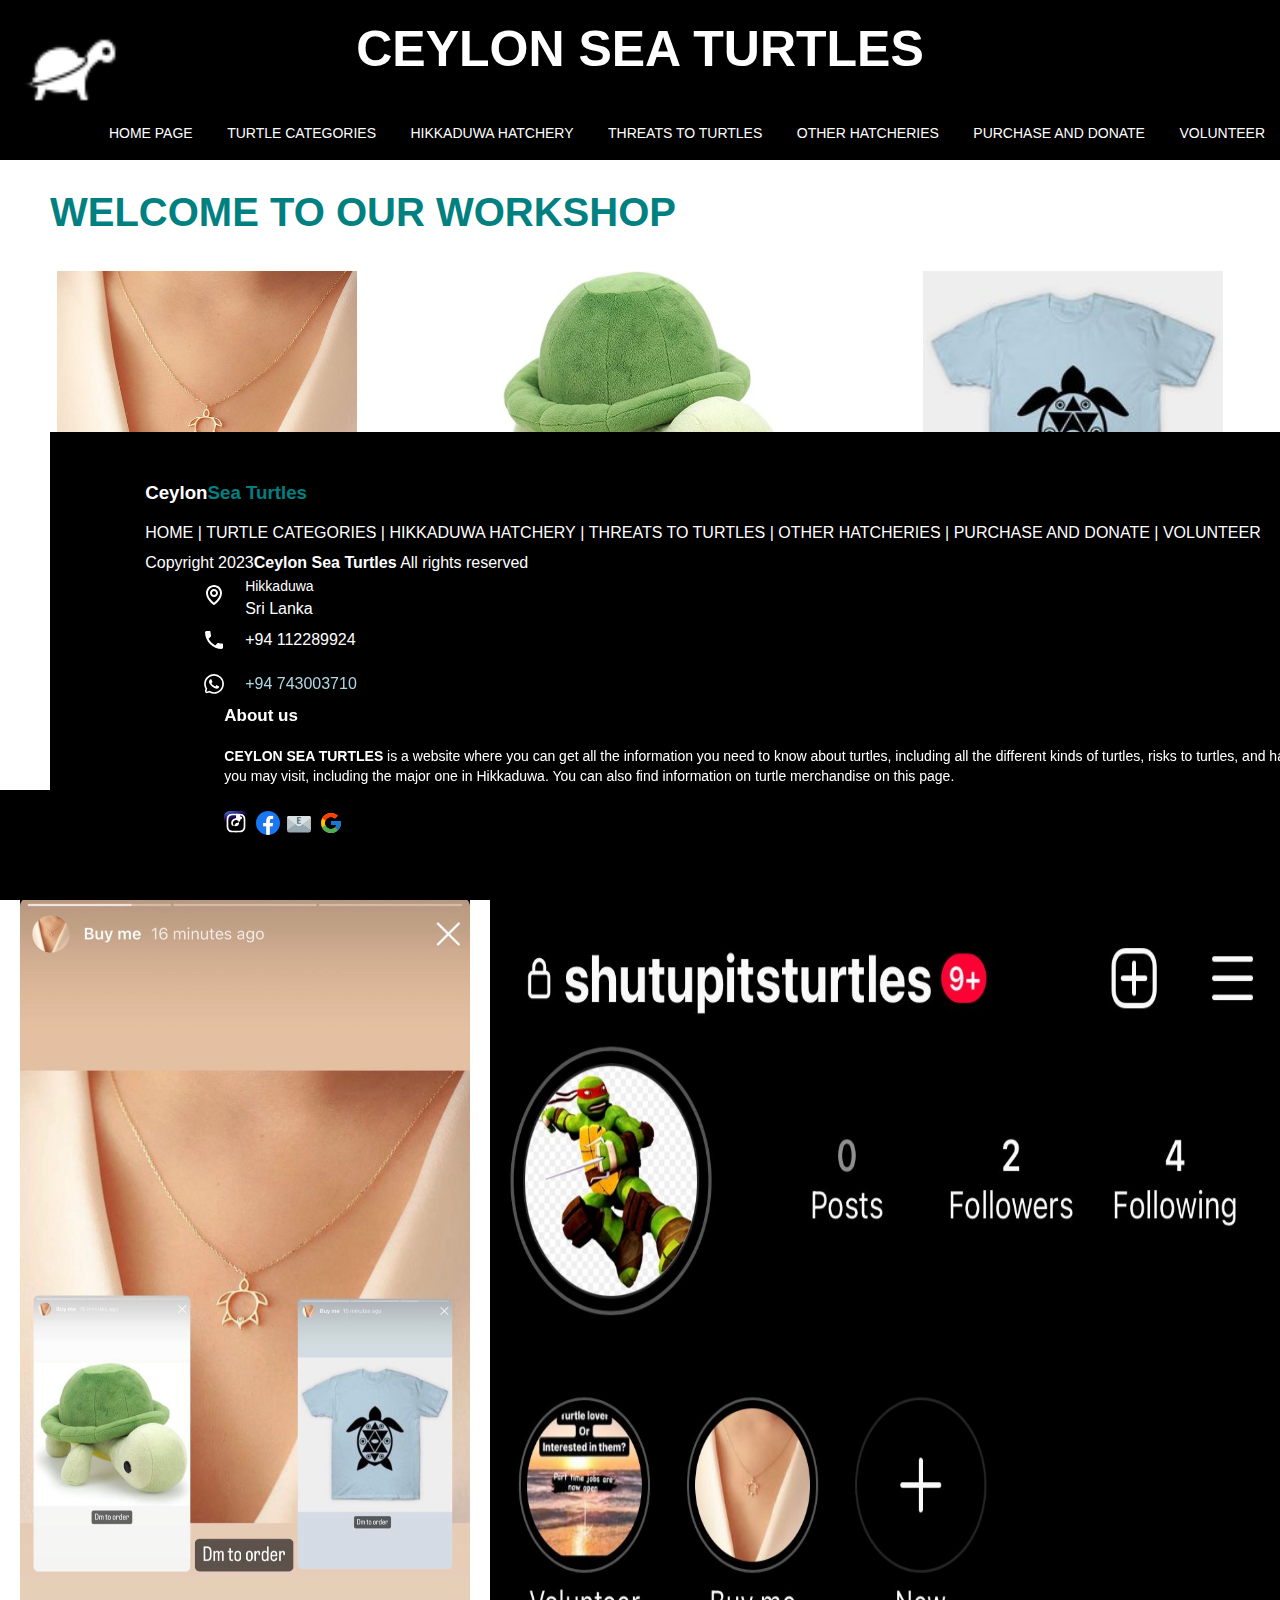
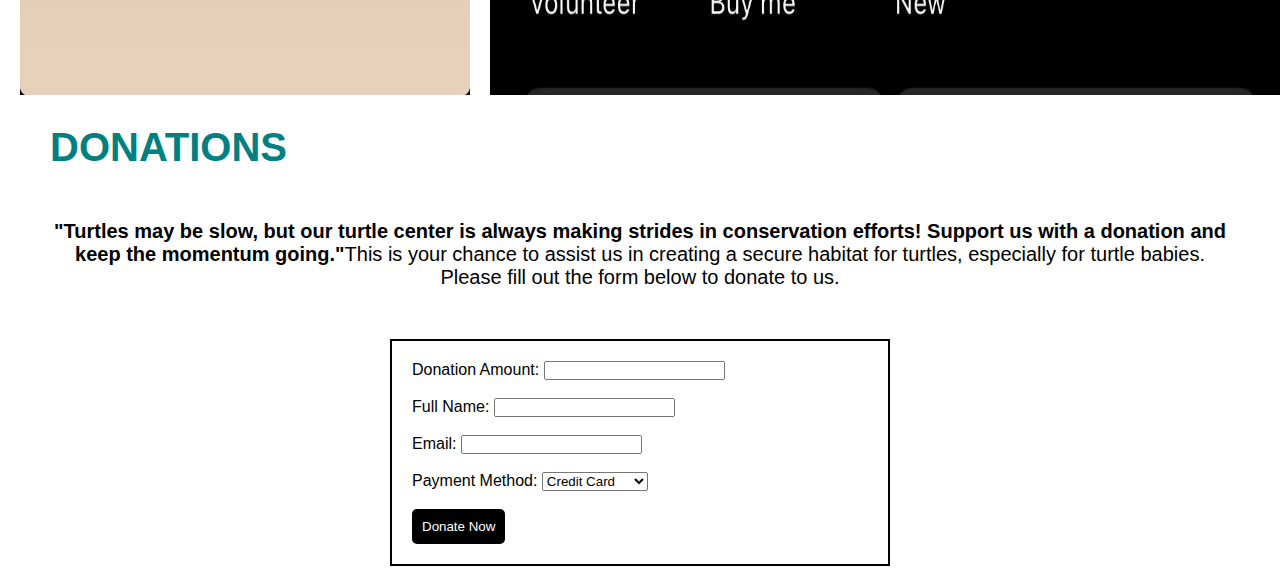
<file: Purchase-and-donate-page.html>
<!DOCTYPE html>
<html lang="en">
    <head>
      <title>ceylon sea turtles</title>
        <meta charset="utf-8">
        <title>Home Page</title>
        <meta name="viewport" content="width=device-width, initial-scale=1.0">
        <link rel="stylesheet" href="style/Style.css"> 
        
    </head>

    <body>
        <nav>
            <label class="logo"><img src="Images/tt51.png" alt="image" width="100" height="100"></label>
            <h1 class="title">CEYLON SEA TURTLES</h1>
            <ul>
                <li><a href="index.html">Home Page</a></li>
                <li><a href="Turtle categories page.html">Turtle categories</a></li>
                <li><a href="Hikkaduwa turtle hatchery page.html">Hikkaduwa hatchery</a></li>
                <li><a href="Threats to turtles page.html">Threats to turtles</a></li>
                <li><a href="Other turtle hatcheries page.html">Other hatcheries</a>
                <ul>
                    <li><a href="Kosgoda.html">Kosgoda</a></li>
                    <li><a href="Bentota.html">Benthota</a></li>
                </ul>
                </li>
                <li><a href="Purchase and donate page.html">Purchase and Donate</a></li>
                <li><a href="Volunteer page.html">volunteer</a></li>
            </ul>
        </nav>
        <div class="heading-container">
            <p><b>WELCOME TO OUR WORKSHOP</b></p>
          </div><br><br>
          <div class="product-grid">
            <div class="product">
              <img src="Images/tt59.jpg"><br>
              <h3>Turtle necklace</h3>
              <p>Rs. 1890.00</p>
              <button>Add to Cart</button>
            </div>
            <div class="product">
              <img src="Images/tt60.jpg"><br>
              <h3>Turtle toy</h3>
              <p>Rs. 990.00</p>
              <button>Add to Cart</button>
            </div>
            <div class="product">
              <img src="Images/tt63.jpg"><br>
              <h3>Turtle t-shirt</h3>
              <p>Rs. 1500.00</p>
              <button>Add to Cart</button>
            </div>
          </div>
         
          <div class="centered-text">
            <p>Our Ceylon sea Turtles' workshop is now open with products such as turtlery toys, t-shirts, necklaces, etc. If you are a turtle lover or interested in them you have come to the right place. 
                Follow us on Instagram to buy turtlery products and don't forget to share it with your friends so we can increase tourist attraction.</p><br><br>
                Guys, <a href="https://www.instagram.com/shutupitsturtles/?next=%2Fdefnot_.panchi%2F">click here to visit our Instagram page.</a>
          </div>
          <div class="image-container-3">
            <img src="Images/tt64.jpg" class="left-image">
            <img src="Images/tt61.jpg" class="right-image">
          </div>
          <div class="heading-container">
            <p><b>DONATIONS</b></p>
          </div>
          <div class="middle-text">
            <p>
                <b> "Turtles may be slow, but our turtle center is always making strides in conservation efforts! Support us with a donation and keep the momentum going."</b>This is your chance to assist us in creating a secure habitat for turtles, especially for turtle babies.
                Please fill out the form below to donate to us.
                </p>
          </div>
          <form action="https://your-donation-handler.com" method="post">
            <label for="donation-amount">Donation Amount:</label>
            <input type="number" id="donation-amount" name="donation-amount"><br><br>
          
            <label for="name">Full Name:</label>
            <input type="text" id="name" name="name"><br><br>
          
            <label for="email">Email:</label>
            <input type="email" id="email" name="email"><br><br>
          
            <label for="payment-method">Payment Method:</label>
            <select id="payment-method" name="payment-method">
              <option value="credit-card">Credit Card</option>
              <option value="paypal">PayPal</option>
              <option value="bank-transfer">Bank Transfer</option>
            </select><br><br>
          
            <button type="submit" class="button-color">Donate Now</button>
          </form><br>
          <footer class="foo-ter">
            <!--footer section-->
          <footer class="foo-ter">
            <div class="footer-left">
                <h3>Ceylon<span>Sea Turtles</span></h3>
             <!--footer-nav part-->
                <p class="footer-links">
                    <a href="index.html">HOME</a>
                    |
                    <a href="Turtle-categories-page.html">TURTLE CATEGORIES</a>
                    |
                    <a href="Hikkaduw-turtle-hatchery-page.html">HIKKADUWA HATCHERY </a>
                    |
                    <a href="Threats-to-turtles-page.html">THREATS TO TURTLES</a>
                    |
                    <a href="Other-turtle-hatcheries-page.html">OTHER HATCHERIES</a>
                    |
                    <a href="Purchase-and-donate-page.html">PURCHASE AND DONATE</a>
                    |
                    <a href="Volunteer-page.html">VOLUNTEER</a>
                    
                </p>
              <!--footer-copyright part-->
                <p class="footer-companyname">Copyright 2023<strong>Ceylon Sea Turtles</strong>
                All rights reserved</p>
            </div>
            <div class="footer-center">
              <div>
                <!--footer-location-->
                  <svg xmlns="http://www.w3.org/2000/svg" width="24" height="24" viewBox="0 0 24 24"><path fill="currentColor" d="M12 14c2.206 0 4-1.794 4-4s-1.794-4-4-4s-4 1.794-4 4s1.794 4 4 4zm0-6c1.103 0 2 .897 2 2s-.897 2-2 2s-2-.897-2-2s.897-2 2-2z"/><path fill="currentColor" d="M11.42 21.814a.998.998 0 0 0 1.16 0C12.884 21.599 20.029 16.44 20 10c0-4.411-3.589-8-8-8S4 5.589 4 9.995c-.029 6.445 7.116 11.604 7.42 11.819zM12 4c3.309 0 6 2.691 6 6.005c.021 4.438-4.388 8.423-6 9.73c-1.611-1.308-6.021-5.294-6-9.735c0-3.309 2.691-6 6-6z"/></svg>
                  <p><span>Hikkaduwa</span>
                  Sri Lanka</p>
              </div>
              <div>
                <!--footer-phone numbers-->
                  <svg xmlns="http://www.w3.org/2000/svg" width="24" height="24" viewBox="0 0 24 24"><path fill="currentColor" d="M6.62 10.79c1.44 2.83 3.76 5.14 6.59 6.59l2.2-2.2c.27-.27.67-.36 1.02-.24c1.12.37 2.33.57 3.57.57c.55 0 1 .45 1 1V20c0 .55-.45 1-1 1c-9.39 0-17-7.61-17-17c0-.55.45-1 1-1h3.5c.55 0 1 .45 1 1c0 1.25.2 2.45.57 3.57c.11.35.03.74-.25 1.02l-2.2 2.2z"/></svg>
                  <p>+94 112289924</p>
              </div>
              <div>
                <svg xmlns="http://www.w3.org/2000/svg" width="24" height="24" viewBox="0 0 24 24"><path fill="currentColor" d="M19.05 4.91A9.816 9.816 0 0 0 12.04 2c-5.46 0-9.91 4.45-9.91 9.91c0 1.75.46 3.45 1.32 4.95L2.05 22l5.25-1.38c1.45.79 3.08 1.21 4.74 1.21c5.46 0 9.91-4.45 9.91-9.91c0-2.65-1.03-5.14-2.9-7.01zm-7.01 15.24c-1.48 0-2.93-.4-4.2-1.15l-.3-.18l-3.12.82l.83-3.04l-.2-.31a8.264 8.264 0 0 1-1.26-4.38c0-4.54 3.7-8.24 8.24-8.24c2.2 0 4.27.86 5.82 2.42a8.183 8.183 0 0 1 2.41 5.83c.02 4.54-3.68 8.23-8.22 8.23zm4.52-6.16c-.25-.12-1.47-.72-1.69-.81c-.23-.08-.39-.12-.56.12c-.17.25-.64.81-.78.97c-.14.17-.29.19-.54.06c-.25-.12-1.05-.39-1.99-1.23c-.74-.66-1.23-1.47-1.38-1.72c-.14-.25-.02-.38.11-.51c.11-.11.25-.29.37-.43s.17-.25.25-.41c.08-.17.04-.31-.02-.43s-.56-1.34-.76-1.84c-.2-.48-.41-.42-.56-.43h-.48c-.17 0-.43.06-.66.31c-.22.25-.86.85-.86 2.07c0 1.22.89 2.4 1.01 2.56c.12.17 1.75 2.67 4.23 3.74c.59.26 1.05.41 1.41.52c.59.19 1.13.16 1.56.1c.48-.07 1.47-.6 1.67-1.18c.21-.58.21-1.07.14-1.18s-.22-.16-.47-.28z"/></svg>
                <p><a href="#">+94 743003710</a></p>
                </div>
            </div>
            <!--footer section-about us part-->
            <div class="footer-right">
               <p class="footer-companyabout">
                <span>About us</span>
                <strong>CEYLON SEA TURTLES</strong> is a website where you can get all the information you need to know about turtles, including all the different kinds of turtles, risks to turtles, and hatcheries you may visit, including the major one in Hikkaduwa. You can also find information on turtle merchandise on this page. 
               </p>
               <!--footer section-footer icons-->
               <div class="footer-icons">
                <a href="https://www.instagram.com/shutupitsturtles/"><svg xmlns="http://www.w3.org/2000/svg" width="24" height="24" viewBox="0 0 256 256"><g fill="none"><rect width="256" height="256" fill="url(#skillIconsInstagram0q)" rx="60"/><rect width="256" height="256" fill="url(#skillIconsInstagram1)" rx="60"/><path fill="#fff" d="M128.009 28c-27.158 0-30.567.119-41.233.604c-10.646.488-17.913 2.173-24.271 4.646c-6.578 2.554-12.157 5.971-17.715 11.531c-5.563 5.559-8.98 11.138-11.542 17.713c-2.48 6.36-4.167 13.63-4.646 24.271c-.477 10.667-.602 14.077-.602 41.236s.12 30.557.604 41.223c.49 10.646 2.175 17.913 4.646 24.271c2.556 6.578 5.973 12.157 11.533 17.715c5.557 5.563 11.136 8.988 17.709 11.542c6.363 2.473 13.631 4.158 24.275 4.646c10.667.485 14.073.604 41.23.604c27.161 0 30.559-.119 41.225-.604c10.646-.488 17.921-2.173 24.284-4.646c6.575-2.554 12.146-5.979 17.702-11.542c5.563-5.558 8.979-11.137 11.542-17.712c2.458-6.361 4.146-13.63 4.646-24.272c.479-10.666.604-14.066.604-41.225s-.125-30.567-.604-41.234c-.5-10.646-2.188-17.912-4.646-24.27c-2.563-6.578-5.979-12.157-11.542-17.716c-5.562-5.562-11.125-8.979-17.708-11.53c-6.375-2.474-13.646-4.16-24.292-4.647c-10.667-.485-14.063-.604-41.23-.604h.031Zm-8.971 18.021c2.663-.004 5.634 0 8.971 0c26.701 0 29.865.096 40.409.575c9.75.446 15.042 2.075 18.567 3.444c4.667 1.812 7.994 3.979 11.492 7.48c3.5 3.5 5.666 6.833 7.483 11.5c1.369 3.52 3 8.812 3.444 18.562c.479 10.542.583 13.708.583 40.396c0 26.688-.104 29.855-.583 40.396c-.446 9.75-2.075 15.042-3.444 18.563c-1.812 4.667-3.983 7.99-7.483 11.488c-3.5 3.5-6.823 5.666-11.492 7.479c-3.521 1.375-8.817 3-18.567 3.446c-10.542.479-13.708.583-40.409.583c-26.702 0-29.867-.104-40.408-.583c-9.75-.45-15.042-2.079-18.57-3.448c-4.666-1.813-8-3.979-11.5-7.479s-5.666-6.825-7.483-11.494c-1.369-3.521-3-8.813-3.444-18.563c-.479-10.542-.575-13.708-.575-40.413c0-26.704.096-29.854.575-40.396c.446-9.75 2.075-15.042 3.444-18.567c1.813-4.667 3.983-8 7.484-11.5c3.5-3.5 6.833-5.667 11.5-7.483c3.525-1.375 8.819-3 18.569-3.448c9.225-.417 12.8-.542 31.437-.563v.025Zm62.351 16.604c-6.625 0-12 5.37-12 11.996c0 6.625 5.375 12 12 12s12-5.375 12-12s-5.375-12-12-12v.004Zm-53.38 14.021c-28.36 0-51.354 22.994-51.354 51.355c0 28.361 22.994 51.344 51.35451.344c28.361 0 51.347-22.983 51.347-51.344c0-28.36-22.988-51.355-51.349-51.355h.002Zm0 18.021c18.409 0 33.334 14.923 33.334 33.334c0 18.409-14.925 33.334-33.334 33.334c-18.41 0-33.333-14.925-33.333-33.334c0-18.411 14.923-33.334 33.333-33.334Z"/><defs><radialGradient id="skillIconsInstagram0" cx="0" cy="0" r="1" gradientTransform="matrix(0 -253.715 235.975 0 68 275.717)" gradientUnits="userSpaceOnUse"><stop stop-color="#FD5"/><stop offset=".1" stop-color="#FD5"/><stop offset=".5" stop-color="#FF543E"/><stop offset="1" stop-color="#C837AB"/></radialGradient><radialGradient id="skillIconsInstagram1" cx="0" cy="0" r="1" gradientTransform="matrix(22.25952 111.2061 -458.39518 91.75449 -42.881 18.441)" gradientUnits="userSpaceOnUse"><stop stop-color="#3771C8"/><stop offset=".128" stop-color="#3771C8"/><stop offset="1" stop-color="#60F" stop-opacity="0"/></radialGradient></defs></g></svg></a>
                <a href="#"><svg xmlns="http://www.w3.org/2000/svg" width="24" height="24" viewBox="0 0 256 256"><path fill="#1877F2" d="M256 128C256 57.308 198.692 0 128 0C57.308 0 0 57.307 0 128c0 63.888 46.808 116.843 108 126.445V165H75.5v-37H108V99.8c0-32.08 19.11-49.8 48.347-49.8C170.352 50 185 52.5 185 52.5V84h-16.14C152.958 84 148 93.867 148 103.99V128h35.5l-5.675 37H148v89.445c61.192-9.602 108-62.556 108-126.445"/><path fill="#FFF" d="m177.825 165l5.675-37H148v-24.01C148 93.866 152.959 84 168.86 84H185V52.5S170.352 50 156.347 50C127.11 50 108 67.72 108 99.8V128H75.5v37H108v89.445A128.959 128.959 0 0 0 128 256a128.9 128.9 0 0 0 20-1.555V165h29.825"/></svg></a>
                <a href="#"><svg xmlns="http://www.w3.org/2000/svg" width="24" height="24" viewBox="0 0 512 512"><path fill="#96A9B2" d="M511.824 425.007c1.941-5.245-220.916-173.519-220.916-173.519c-27.9-20.589-42.574-20.913-70.164 0c0 0-222.532 168.138-220.659 173.311l-.045.038c.023.045.06.076.091.117a48.482 48.482 0 0 0 8.119 14.157c1.473 1.786 3.248 3.282 4.955 4.837l-.083.064c.136.121.317.177.453.298c7.235 6.454 16.359 10.634 26.495 11.827c.159.019.287.102.446.121h.612c1.541.147 3.006.517 4.584.517h420.721c20.717 0 38.269-13.028 45.241-31.291c.083-.136.211-.234.287-.374l-.137-.103z"/><path fill="#B9C5C6" d="M256.133 232.176L1.216 423.364V152.515c0-26.4 21.397-47.797 47.797-47.797h414.24c26.4 0 47.797 21.397 47.797 47.797v270.849L256.133 232.176z"/><path fill="#EDECE6" d="m4.189 135.896l217.645 170.949c27.47 20.271 41.918 20.591 69.083 0L508.22 136.167c-3.77-6.834-9.414-12.233-15.869-16.538l2.989-2.342c-7.295-6.641-16.62-10.946-26.971-12.058l-424.455.015c-10.322 1.097-19.662 5.417-26.942 12.043l2.967 2.313c-6.38 4.245-11.972 9.551-15.75 16.296z"/><path fill="#DCE2E2" d="M4.118 136.254C2.207 141.419 221.63 307.099 221.63 307.099c27.47 20.271 41.918 20.591 69.083 0c0 0 219.103-165.546 217.258-170.64l.045-.037c-.022-.045-.059-.074-.089-.115a47.732 47.732 0 0 0-7.994-13.939c-1.45-1.759-3.198-3.231-4.878-4.763l.082-.063c-.134-.119-.312-.175-.446-.294c-7.124-6.354-16.107-10.47-26.086-11.645c-.156-.019-.283-.1-.439-.119h-.602c-1.517-.145-2.96-.509-4.514-.509H48.81c-20.398 0-37.68 12.828-44.543 30.809c-.082.134-.208.231-.283.368l.134.102z"/><path fill="#597B91" d="M291.401 154.645h-38.632a6.155 6.155 0 0 0-6.155 6.155v21.722a6.155 6.155 0 0 0 6.155 6.155h31.415a6.155 6.155 0 0 1 6.155 6.155v11.616a6.155 6.155 0 0 1-6.155 6.155h-31.415a6.155 6.155 0 0 0-6.155 6.155v23.578a6.155 6.155 0 0 0 6.155 6.155h41.316a6.155 6.155 0 0 1 6.155 6.155v12.441a6.155 6.155 0 0 1-6.155 6.155h-75.76a6.155 6.155 0 0 1-6.155-6.155V136.461a6.155 6.155 0 0 1 6.155-6.155h74.81c3.749 0 6.627 3.322 6.092 7.033l-1.733 12.028a6.156 6.156 0 0 1-6.093 5.278z"/></svg></a>
                <a href="#"><svg xmlns="http://www.w3.org/2000/svg" width="24" height="24" viewBox="0 0 48 48"><path fill="#FFC107" d="M43.611 20.083H42V20H24v8h11.303c-1.649 4.657-6.08 8-11.303 8c-6.627 0-12-5.373-12-12s5.373-12 12-12c3.059 0 5.842 1.154 7.961 3.039l5.657-5.657C34.046 6.053 29.268 4 24 4C12.955 4 4 12.955 4 24s8.955 20 20 20s20-8.955 20-20c0-1.341-.138-2.65-.389-3.917z"/><path fill="#FF3D00" d="m6.306 14.691l6.571 4.819C14.655 15.108 18.961 12 24 12c3.059 0 5.842 1.154 7.961 3.039l5.657-5.657C34.046 6.053 29.268 4 24 4C16.318 4 9.656 8.337 6.306 14.691z"/><path fill="#4CAF50" d="M24 44c5.166 0 9.86-1.977 13.409-5.192l-6.19-5.238A11.91 11.91 0 0 1 24 36c-5.202 0-9.619-3.317-11.283-7.946l-6.522 5.025C9.505 39.556 16.227 44 24 44z"/><path fill="#1976D2" d="M43.611 20.083H42V20H24v8h11.303a12.04 12.04 0 0 1-4.087 5.571l.003-.002l6.19 5.238C36.971 39.205 44 34 44 24c0-1.341-.138-2.65-.389-3.917z"/></svg></a>
              </div>
           </div>
           <!-- References
            
            Pinterest. (n.d.). Turtle hatchery Sri Lanka. [Pinterest post]. Retrieved from https://www.pinterest.com/pin/448108231685056271/

           Pinterest. (n.d.). Pin by Kandyan Arts Residency on SRI LANKA - Our LOCAL Interest. [Pinterest post]. Retrieved from https://www.pinterest.com/pin/209065607693734051/-->
           
         </footer>

    </body>
</html>
</file>
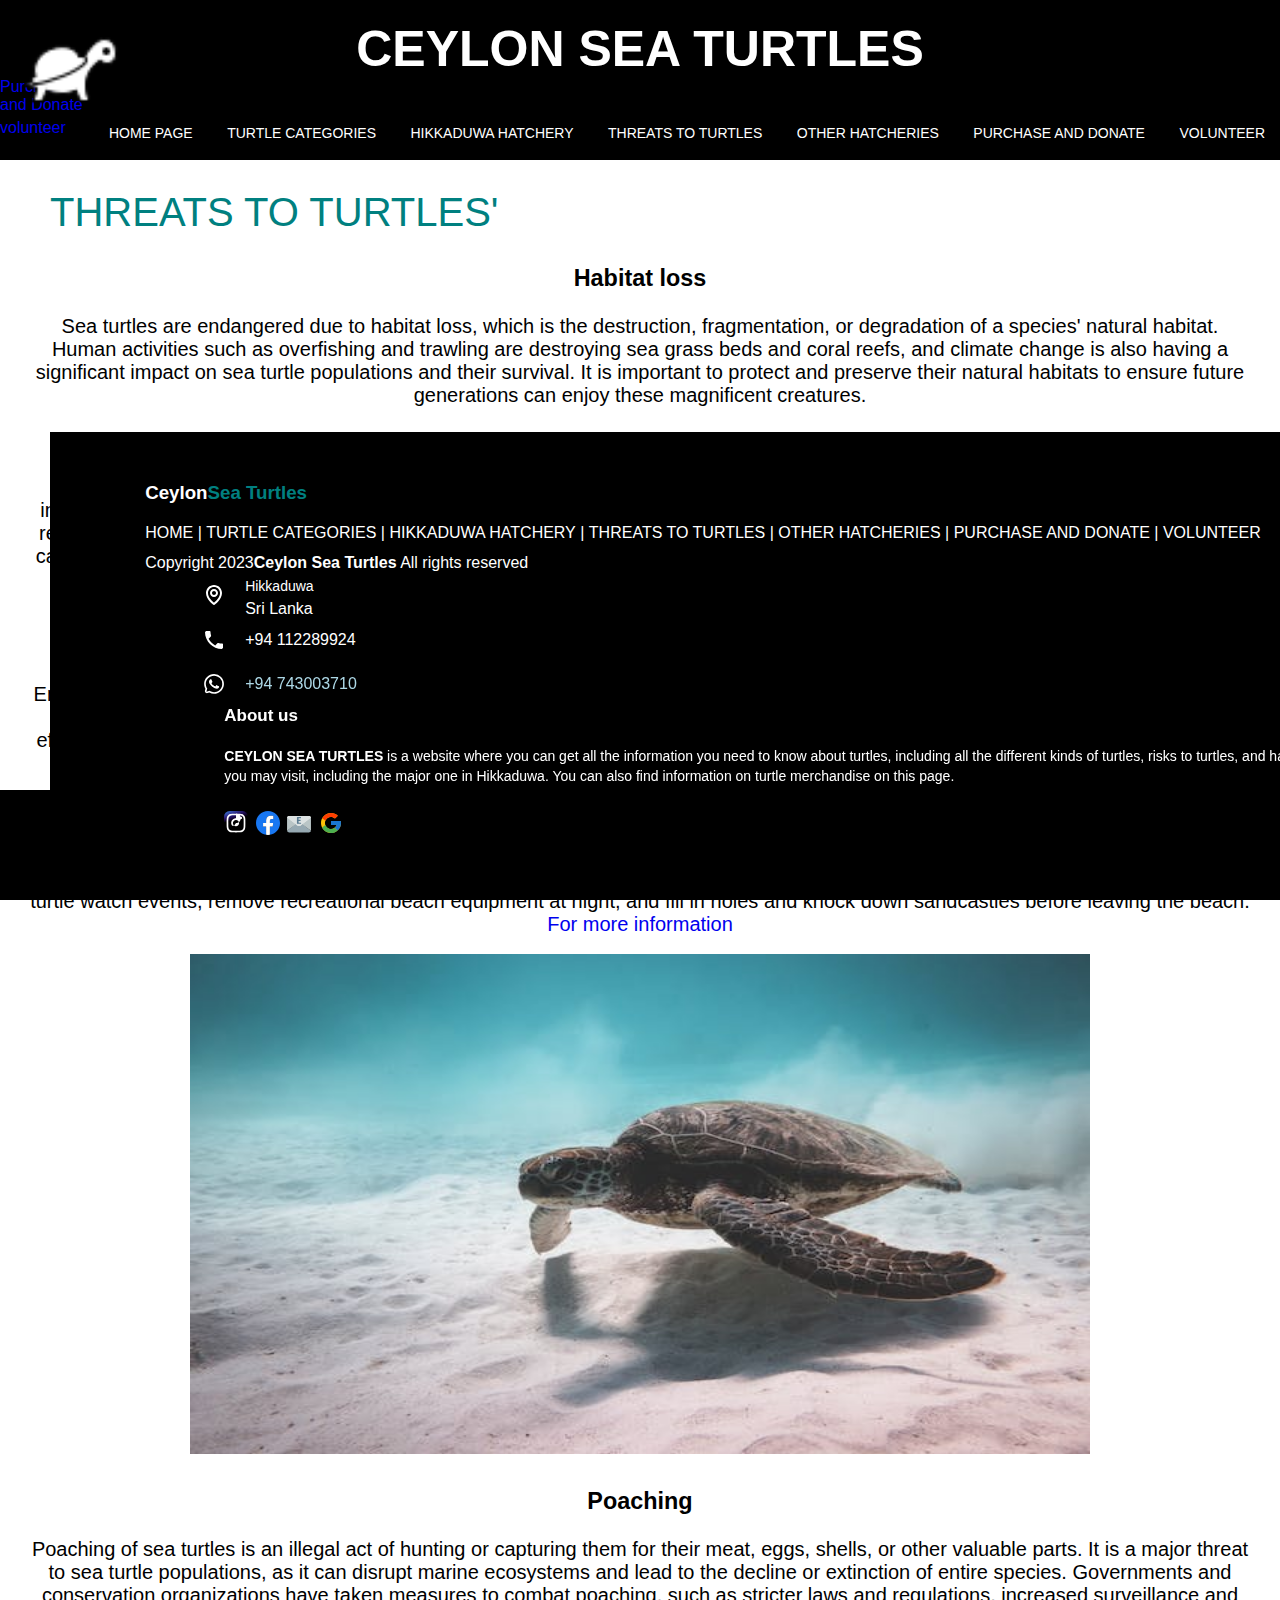
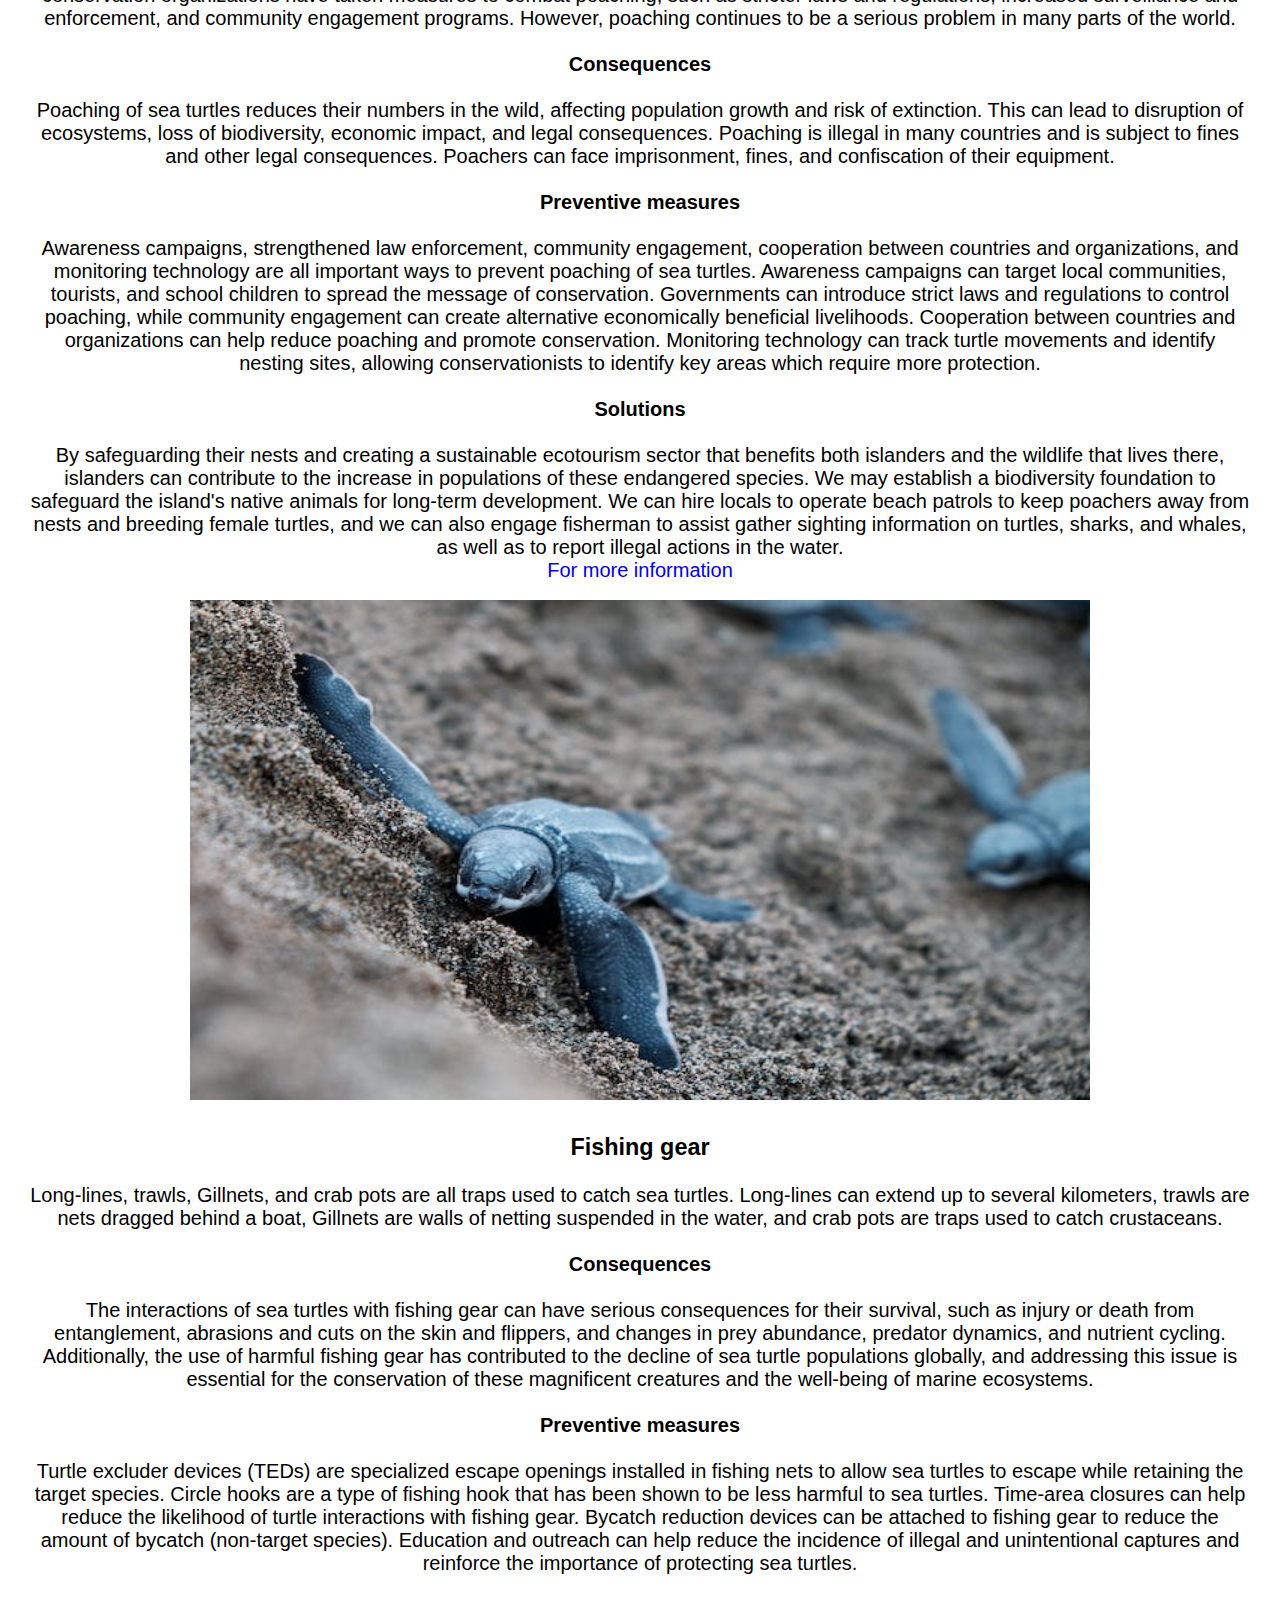
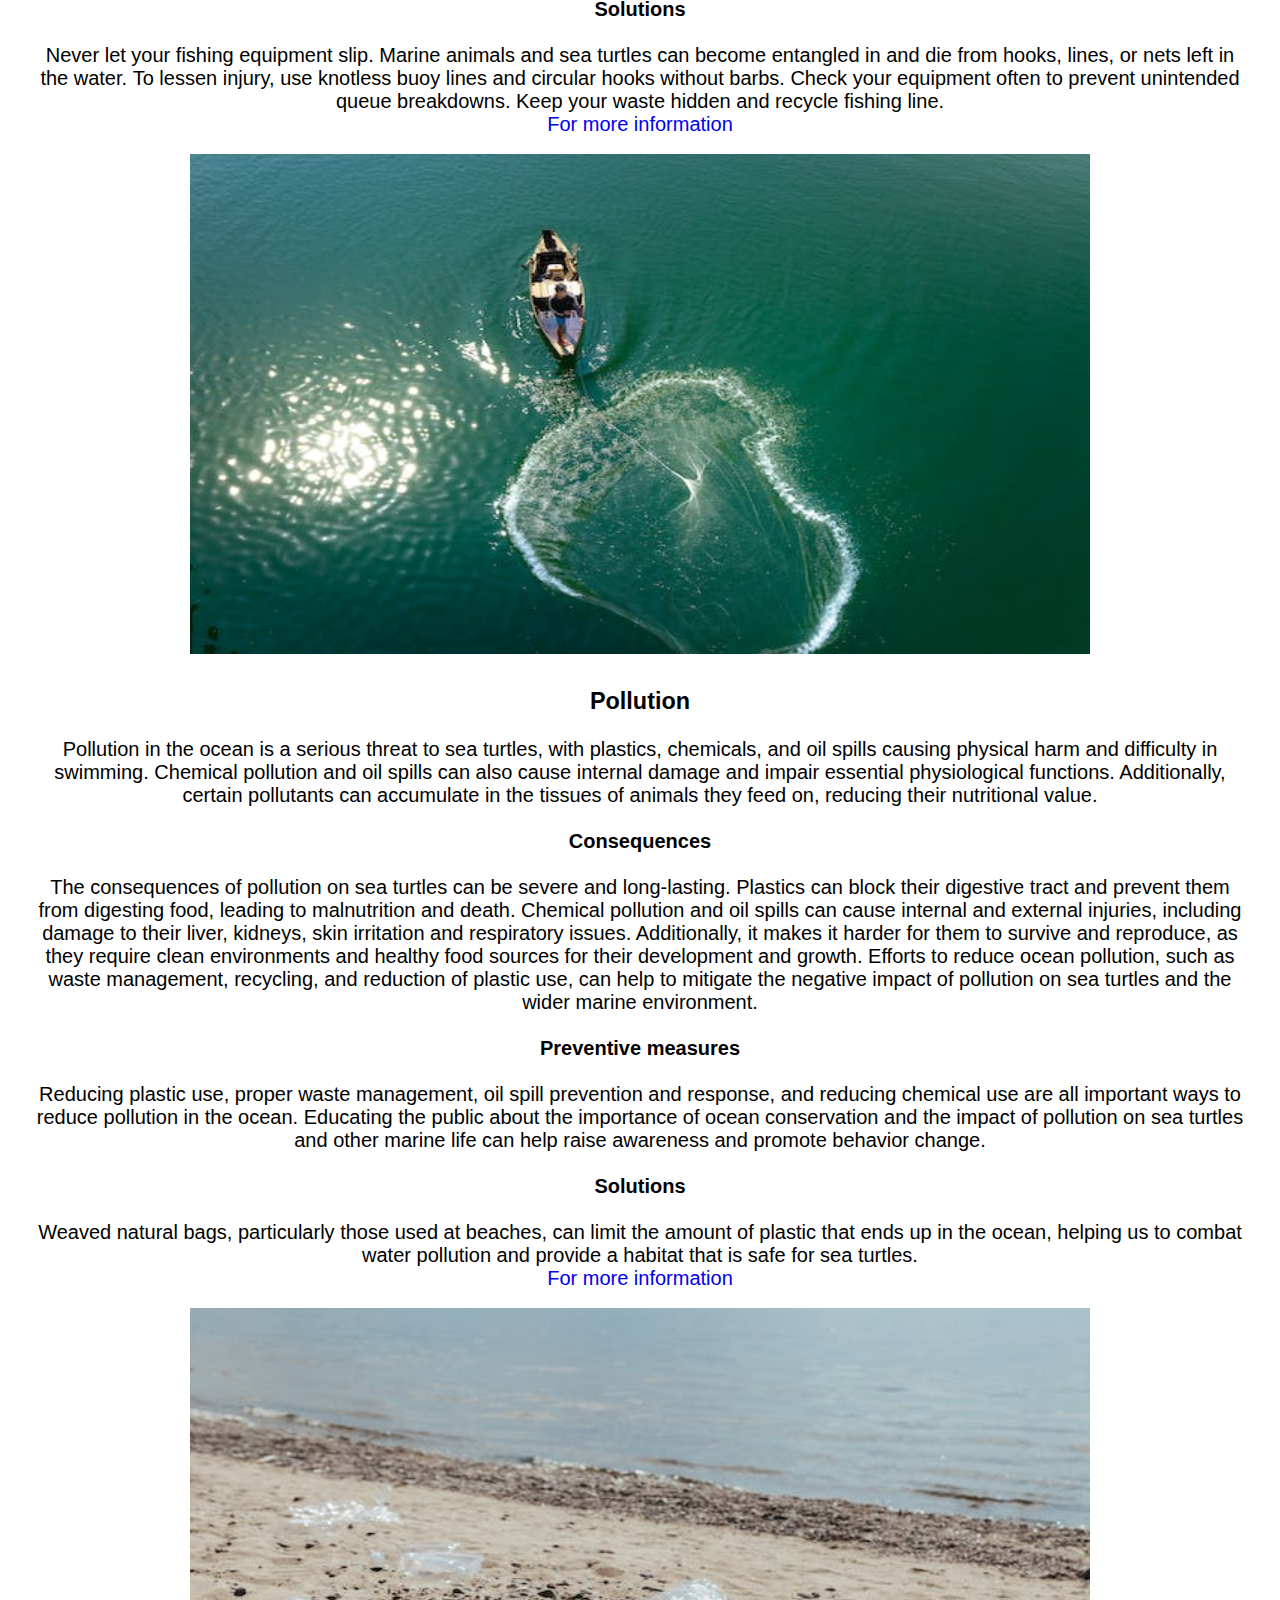
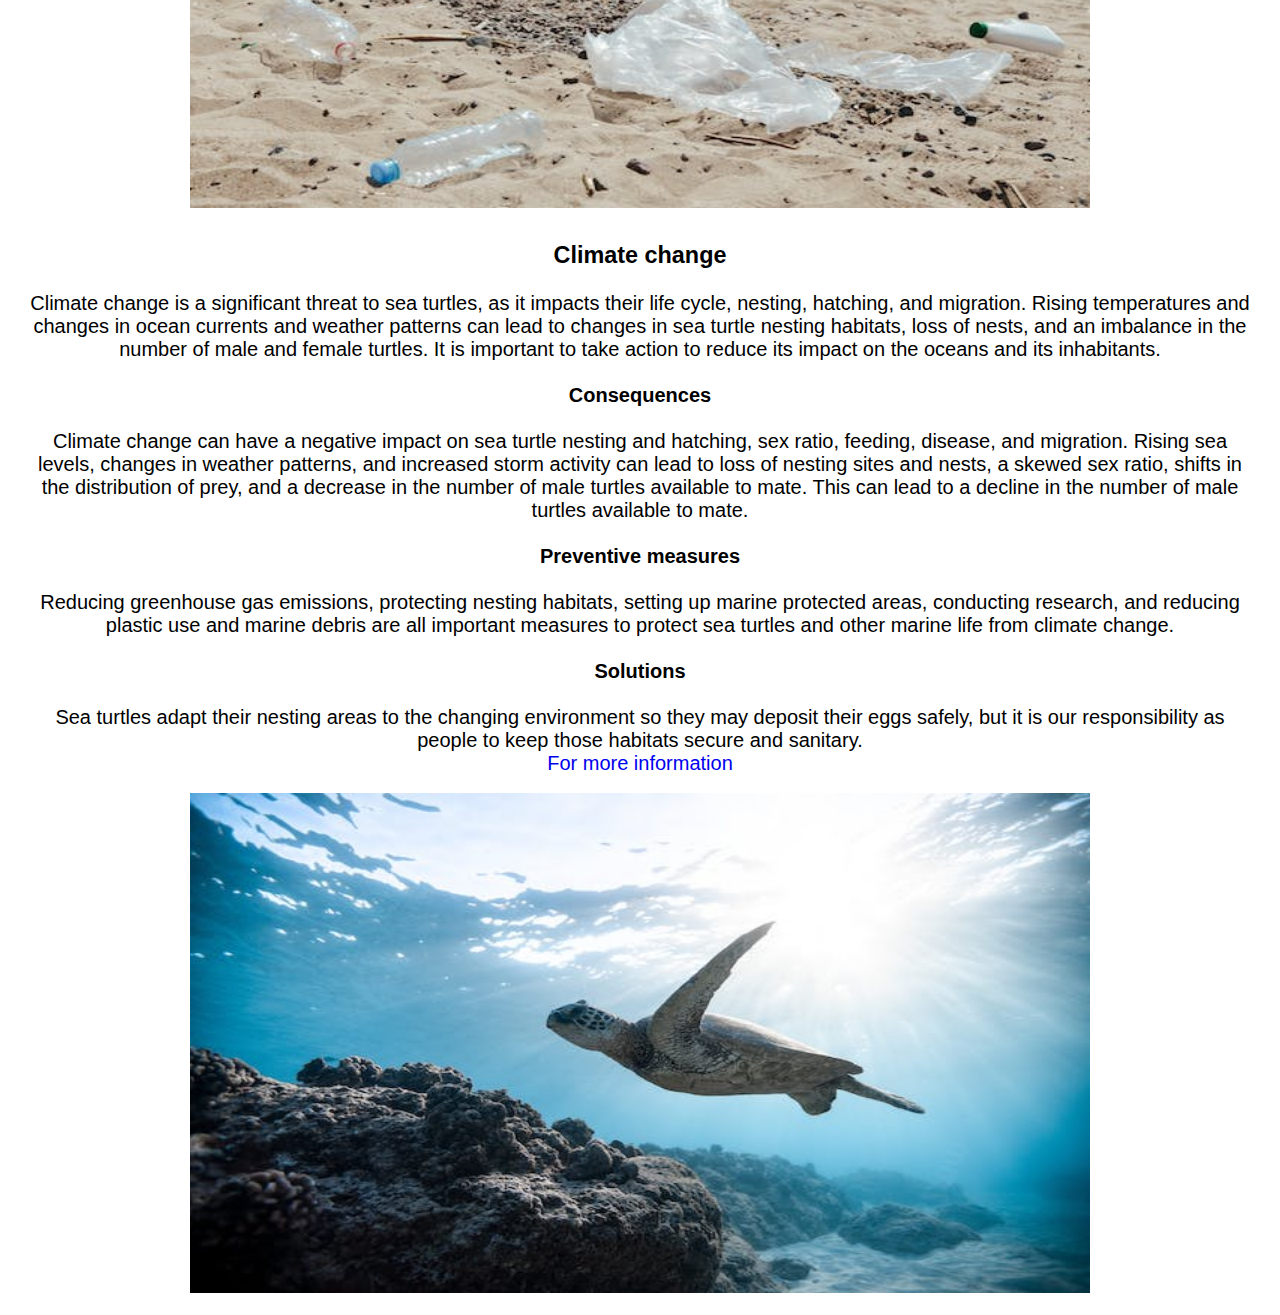
<file: Threats-to-turtles-page.html>
<!DOCTYPE html>
<html lang="en">
    <head>
        <meta charset="utf-8">
        <title>Home Page</title>
        <meta name="viewport" content="width=device-width, initial-scale=1.0">
        <link rel="stylesheet" href="style/Style.css"> 
        <title>ceylon sea turtles</title>
    </head>

    <body>
        <nav>
            <label class="logo"><img src="Images\tt51.png" width="100px" height="100px"></label>
            <h1 class="title"><center>CEYLON SEA TURTLES</h1></center>
            <ul>
              <li><a href="index.html">Home Page</a></li>
              <li><a href="Turtle-categories-page.html">Turtle categories</a></li>
              <li><a href="Hikkaduwa-turtle-hatchery-page.html">Hikkaduwa hatchery</a></li>
              <li><a href="Threats-to-turtles-page.html">Threats to turtles</a></li>
              <li><a href="Other-turtle-hatcheries-page.html">Other hatcheries</a>
              <ul>
                <!--Dropdown-->
                  <li><a href="Kosgoda.html">Kosgoda</a></li>
                  <li><a href="Bentota.html">Benthota</a></li>
              </ul>
              </li>
              <li><a href="Purchase-and-donate-page.html">Purchase and Donate</a></li>
              <li><a href="Volunteer-page.html">volunteer</a></li>
                </ul>
                </li>
                <li><a href="Purchase and donate page.html">Purchase and Donate</a></li>
                <li><a href="Volunteer page.html">volunteer</a></li>
            </ul>
        </nav>
        <!-- <center><h2>Threats to Turtles</h2></center> -->
        <!-- <p><h3>Habitat loss</h3>Sea turtles are endangered due to habitat loss, which is the destruction, fragmentation, or degradation of a species' natural habitat. Human activities such as overfishing and trawling are destroying sea grass beds and coral reefs, and climate change is also having a significant impact on sea turtle populations and their survival. It is important to protect and preserve their natural habitats to ensure future generations can enjoy these magnificent creatures.</p>
        <img src="E:\HTML Coding\Final\Images\tt06.jpg" width="250" height="250"> -->
        <!-- <p>hthth</p>
        <p>jfghrh</p> -->
        <div class="heading-container">
          <p>THREATS TO TURTLES'</p>
          </div>
        <div class="centered-paragraph">
              <p> <h3>Habitat loss</h3><br>
                Sea turtles are endangered due to habitat loss, which is the destruction, fragmentation, or degradation of a species' natural habitat. Human activities such as overfishing and trawling are destroying sea grass beds and coral reefs, and climate change is also having a significant impact on sea turtle populations and their survival. It is important to protect and preserve their natural habitats to ensure future generations can enjoy these magnificent creatures.<br><br>
                <h4>Consequences</h4><br>
                Habitat loss can have a number of negative impacts on sea turtles, such as decreased nesting success, reduced genetic diversity, increased predation, declining populations, loss of biodiversity, and economic impacts. Nesting beaches can be degraded or developed, reducing the number of hatchlings that are successfully born. Genetic diversity can be reduced, predation can be increased, populations can decline, and economic impacts can be negative. In the long term, habitat loss can lead to a loss of biodiversity in marine ecosystems and impact other species that rely on sea turtles for food.<br><br>
                <h4>Preventive measures</h4><br>
                Establishing protected areas where sea turtles can nest and feed in safety is one of the most effective ways to prevent habitat loss. Enforcing regulations that limit or prohibit activities that harm turtles and their habitats can help to reduce habitat destruction and increase sea turtle populations. Educating communities about the importance of sea turtle habitats and the impacts of habitat loss can be an effective way to prevent further damage. Habitat restoration can be done through replanting sea grasses or coral reefs, and conservation partnerships can help to reduce habitat loss and promote sea turtle conservation efforts.<br><br>
                <h4>Solutions</h4><br>
                To keep beaches and the ocean clean, reduce marine debris, participate in coastal clean-ups, and limit your use of plastic. 
                Carry reusable water bottles and shopping bags, avoid releasing balloons, and keep sea turtle breeding sites dark and safe. 
                Participate in scheduled sea turtle watch events, remove recreational beach equipment at night, and fill in holes and knock down sandcastles before leaving the beach.<br>
                <a href="https://www.fisheries.noaa.gov/feature-story/what-can-you-do-save-sea-turtles#:~:text=What%20Can%20You%20Do%20to%20Protect%20Sea%20Turtle%20Habitat%3F,other%20creatures%20that%20live%20there." target="_blank" title="This is a description">For more information</a><br>
                </p>
          </div><br>
          <center><img src="Images\tt74.jpg" height="500" width="900"></center>
          <div class="centered-paragraph">
              <p> <h3>Poaching</h3><br>
                Poaching of sea turtles is an illegal act of hunting or capturing them for their meat, eggs, shells, or other valuable parts. It is a major threat to sea turtle populations, as it can disrupt marine ecosystems and lead to the decline or extinction of entire species. Governments and conservation organizations have taken measures to combat poaching, such as stricter laws and regulations, increased surveillance and enforcement, and community engagement programs. However, poaching continues to be a serious problem in many parts of the world.<br><br>
                <h4>Consequences</h4><br>
                Poaching of sea turtles reduces their numbers in the wild, affecting population growth and risk of extinction. This can lead to disruption of ecosystems, loss of biodiversity, economic impact, and legal consequences. Poaching is illegal in many countries and is subject to fines and other legal consequences. Poachers can face imprisonment, fines, and confiscation of their equipment.<br><br>
                <h4>Preventive measures</h4><br>
                Awareness campaigns, strengthened law enforcement, community engagement, cooperation between countries and organizations, and monitoring technology are all important ways to prevent poaching of sea turtles. Awareness campaigns can target local communities, tourists, and school children to spread the message of conservation. Governments can introduce strict laws and regulations to control poaching, while community engagement can create alternative economically beneficial livelihoods. Cooperation between countries and organizations can help reduce poaching and promote conservation. Monitoring technology can track turtle movements and identify nesting sites, allowing conservationists to identify key areas which require more protection.<br><br>
                <h4>Solutions</h4><br>
                 By safeguarding their nests and creating a sustainable ecotourism sector that benefits both islanders and the wildlife that lives there, islanders can contribute to the increase in populations of these endangered species.
                 We may establish a biodiversity foundation to safeguard the island's native animals for long-term development.
                 We can hire locals to operate beach patrols to keep poachers away from nests and breeding female turtles, and we can also engage fisherman to assist gather sighting information on turtles, sharks, and whales, as well as to report illegal actions in the water.<br>
                 <a href="https://www.bath.ac.uk/case-studies/from-turtle-poaching-to-eco-tourism-how-islanders-are-bringing-turtles-back-from-the-brink/" target="_blank" title="This is a description">For more information</a><br>
                </p>
          </div><br>
          <center><img src="Images\tt75.jpg" height="500" width="900"></center>
          <div class="centered-paragraph">
              <p> <h3>Fishing gear</h3><br>
                Long-lines, trawls,  Gillnets, and crab pots are all traps used to catch sea turtles. Long-lines can extend up to several kilometers, trawls are nets dragged behind a boat,  Gillnets are walls of netting suspended in the water, and crab pots are traps used to catch crustaceans.<br><br>
                <h4>Consequences</h4><br>
                The interactions of sea turtles with fishing gear can have serious consequences for their survival, such as injury or death from entanglement, abrasions and cuts on the skin and flippers, and changes in prey abundance, predator dynamics, and nutrient cycling. Additionally, the use of harmful fishing gear has contributed to the decline of sea turtle populations globally, and addressing this issue is essential for the conservation of these magnificent creatures and the well-being of marine ecosystems.<br><br>
                <h4>Preventive measures</h4><br>
                Turtle excluder devices (TEDs) are specialized escape openings installed in fishing nets to allow sea turtles to escape while retaining the target species. Circle hooks are a type of fishing hook that has been shown to be less harmful to sea turtles. Time-area closures can help reduce the likelihood of turtle interactions with fishing gear. Bycatch reduction devices can be attached to fishing gear to reduce the amount of bycatch (non-target species). Education and outreach can help reduce the incidence of illegal and unintentional captures and reinforce the importance of protecting sea turtles.<br><br>
                <h4>Solutions</h4><br>
                Never let your fishing equipment slip. Marine animals and sea turtles can become entangled in and die from hooks, lines, or nets left in the water. To lessen injury, use knotless buoy lines and circular hooks without barbs. Check your equipment often to prevent unintended queue breakdowns. Keep your waste hidden and recycle fishing line.<br>
                <a href="https://www.fisheries.noaa.gov/national/resources-fishing/fishing-tips-protect-sea-turtles-and-marine-mammals" target="_blank" title="This is a description">For more information</a><br>
                </p>
          </div><br>
          <center><img src="Images\tt76.jpg" height="500" width="900"></center>
          <div class="centered-paragraph">
              <p> <h3>Pollution</h3><br>
                Pollution in the ocean is a serious threat to sea turtles, with plastics, chemicals, and oil spills causing physical harm and difficulty in swimming. Chemical pollution and oil spills can also cause internal damage and impair essential physiological functions. Additionally, certain pollutants can accumulate in the tissues of animals they feed on, reducing their nutritional value.<br><br>
                <h4>Consequences</h4><br>
                The consequences of pollution on sea turtles can be severe and long-lasting. Plastics can block their digestive tract and prevent them from digesting food, leading to malnutrition and death. Chemical pollution and oil spills can cause internal and external injuries, including damage to their liver, kidneys, skin irritation and respiratory issues. Additionally, it makes it harder for them to survive and reproduce, as they require clean environments and healthy food sources for their development and growth. Efforts to reduce ocean pollution, such as waste management, recycling, and reduction of plastic use, can help to mitigate the negative impact of pollution on sea turtles and the wider marine environment.<br><br>
                <h4>Preventive measures</h4><br>
                Reducing plastic use, proper waste management, oil spill prevention and response, and reducing chemical use are all important ways to reduce pollution in the ocean. Educating the public about the importance of ocean conservation and the impact of pollution on sea turtles and other marine life can help raise awareness and promote behavior change.<br><br>
                <h4>Solutions</h4><br>
                Weaved natural bags, particularly those used at beaches, can limit the amount of plastic that ends up in the ocean, helping us to combat water pollution and provide a habitat that is safe for sea turtles.<br>
                <a href="https://www.fauna-flora.org/news/turtle-friendly-plastic-crafty-solution-pollution-poaching-poverty/" target="_blank" title="This is a description">For more information</a><br>
                </p>
          </div><br>
          <center><img src="Images\tt77.jpg" height="500" width="900"></center>
          <div class="centered-paragraph">
              <p> <h3>Climate change</h3><br>
                Climate change is a significant threat to sea turtles, as it impacts their life cycle, nesting, hatching, and migration. Rising temperatures and changes in ocean currents and weather patterns can lead to changes in sea turtle nesting habitats, loss of nests, and an imbalance in the number of male and female turtles. It is important to take action to reduce its impact on the oceans and its inhabitants.<br><br>
                <h4>Consequences</h4><br>
                Climate change can have a negative impact on sea turtle nesting and hatching, sex ratio, feeding, disease, and migration. Rising sea levels, changes in weather patterns, and increased storm activity can lead to loss of nesting sites and nests, a skewed sex ratio, shifts in the distribution of prey, and a decrease in the number of male turtles available to mate. This can lead to a decline in the number of male turtles available to mate.<br><br>
                <h4>Preventive measures</h4><br>
                Reducing greenhouse gas emissions, protecting nesting habitats, setting up marine protected areas, conducting research, and reducing plastic use and marine debris are all important measures to protect sea turtles and other marine life from climate change.<br><br>
                <h4>Solutions</h4><br>
                Sea turtles adapt their nesting areas to the changing environment so they may deposit their eggs safely, but it is our responsibility as people to keep those habitats secure and sanitary.<br>
                <a href="https://theconversation.com/bachelors-paradise-how-will-sea-turtles-cope-with-climate-change-5047#:~:text=Nevertheless%2C%20sea%20turtles%20have%20evolved,nesting%20season%2C%20and%20nest%20depths." target="_blank" title="This is a description">For more information</a><br>
                </p>
          </div><br>
          <center><img src="Images\tt79.jpg" height="500" width="900"></center><br>
          <footer class="foo-ter">
            <!--footer section-->
          <footer class="foo-ter">
            <div class="footer-left">
                <h3>Ceylon<span>Sea Turtles</span></h3>
             <!--footer-nav part-->
                <p class="footer-links">
                  <a href="index.html">HOME</a>
                  |
                  <a href="Turtle-categories-page.html">TURTLE CATEGORIES</a>
                  |
                  <a href="Hikkaduwa-turtle-hatchery-page.html">HIKKADUWA HATCHERY </a>
                  |
                  <a href="Threats-to-turtles-page.html">THREATS TO TURTLES</a>
                  |
                  <a href="Other-turtle-hatcheries-page.html">OTHER HATCHERIES</a>
                  |
                  <a href="Purchase-and-donate-page.html">PURCHASE AND DONATE</a>
                  |
                  <a href="Volunteer-page.html">VOLUNTEER</a>
                </p>
              <!--footer-copyright part-->
                <p class="footer-companyname">Copyright 2023<strong>Ceylon Sea Turtles</strong>
                All rights reserved</p>
            </div>
            <div class="footer-center">
              <div>
                <!--footer-location-->
                  <svg xmlns="http://www.w3.org/2000/svg" width="24" height="24" viewBox="0 0 24 24"><path fill="currentColor" d="M12 14c2.206 0 4-1.794 4-4s-1.794-4-4-4s-4 1.794-4 4s1.794 4 4 4zm0-6c1.103 0 2 .897 2 2s-.897 2-2 2s-2-.897-2-2s.897-2 2-2z"/><path fill="currentColor" d="M11.42 21.814a.998.998 0 0 0 1.16 0C12.884 21.599 20.029 16.44 20 10c0-4.411-3.589-8-8-8S4 5.589 4 9.995c-.029 6.445 7.116 11.604 7.42 11.819zM12 4c3.309 0 6 2.691 6 6.005c.021 4.438-4.388 8.423-6 9.73c-1.611-1.308-6.021-5.294-6-9.735c0-3.309 2.691-6 6-6z"/></svg>
                  <p><span>Hikkaduwa</span>
                  Sri Lanka</p>
              </div>
              <div>
                <!--footer-phone numbers-->
                  <svg xmlns="http://www.w3.org/2000/svg" width="24" height="24" viewBox="0 0 24 24"><path fill="currentColor" d="M6.62 10.79c1.44 2.83 3.76 5.14 6.59 6.59l2.2-2.2c.27-.27.67-.36 1.02-.24c1.12.37 2.33.57 3.57.57c.55 0 1 .45 1 1V20c0 .55-.45 1-1 1c-9.39 0-17-7.61-17-17c0-.55.45-1 1-1h3.5c.55 0 1 .45 1 1c0 1.25.2 2.45.57 3.57c.11.35.03.74-.25 1.02l-2.2 2.2z"/></svg>
                  <p>+94 112289924</p>
              </div>
              <div>
                <svg xmlns="http://www.w3.org/2000/svg" width="24" height="24" viewBox="0 0 24 24"><path fill="currentColor" d="M19.05 4.91A9.816 9.816 0 0 0 12.04 2c-5.46 0-9.91 4.45-9.91 9.91c0 1.75.46 3.45 1.32 4.95L2.05 22l5.25-1.38c1.45.79 3.08 1.21 4.74 1.21c5.46 0 9.91-4.45 9.91-9.91c0-2.65-1.03-5.14-2.9-7.01zm-7.01 15.24c-1.48 0-2.93-.4-4.2-1.15l-.3-.18l-3.12.82l.83-3.04l-.2-.31a8.264 8.264 0 0 1-1.26-4.38c0-4.54 3.7-8.24 8.24-8.24c2.2 0 4.27.86 5.82 2.42a8.183 8.183 0 0 1 2.41 5.83c.02 4.54-3.68 8.23-8.22 8.23zm4.52-6.16c-.25-.12-1.47-.72-1.69-.81c-.23-.08-.39-.12-.56.12c-.17.25-.64.81-.78.97c-.14.17-.29.19-.54.06c-.25-.12-1.05-.39-1.99-1.23c-.74-.66-1.23-1.47-1.38-1.72c-.14-.25-.02-.38.11-.51c.11-.11.25-.29.37-.43s.17-.25.25-.41c.08-.17.04-.31-.02-.43s-.56-1.34-.76-1.84c-.2-.48-.41-.42-.56-.43h-.48c-.17 0-.43.06-.66.31c-.22.25-.86.85-.86 2.07c0 1.22.89 2.4 1.01 2.56c.12.17 1.75 2.67 4.23 3.74c.59.26 1.05.41 1.41.52c.59.19 1.13.16 1.56.1c.48-.07 1.47-.6 1.67-1.18c.21-.58.21-1.07.14-1.18s-.22-.16-.47-.28z"/></svg>
                <p><a href="#">+94 743003710</a></p>
                </div>
            </div>
            <!--footer section-about us part-->
            <div class="footer-right">
               <p class="footer-companyabout">
                <span>About us</span>
                <strong>CEYLON SEA TURTLES</strong> is a website where you can get all the information you need to know about turtles, including all the different kinds of turtles, risks to turtles, and hatcheries you may visit, including the major one in Hikkaduwa. You can also find information on turtle merchandise on this page. 
               </p>
               <!--footer section-footer icons-->
               <div class="footer-icons">
                <a href="https://www.instagram.com/shutupitsturtles/"><svg xmlns="http://www.w3.org/2000/svg" width="24" height="24" viewBox="0 0 256 256"><g fill="none"><rect width="256" height="256" fill="url(#skillIconsInstagram0q)" rx="60"/><rect width="256" height="256" fill="url(#skillIconsInstagram1)" rx="60"/><path fill="#fff" d="M128.009 28c-27.158 0-30.567.119-41.233.604c-10.646.488-17.913 2.173-24.271 4.646c-6.578 2.554-12.157 5.971-17.715 11.531c-5.563 5.559-8.98 11.138-11.542 17.713c-2.48 6.36-4.167 13.63-4.646 24.271c-.477 10.667-.602 14.077-.602 41.236s.12 30.557.604 41.223c.49 10.646 2.175 17.913 4.646 24.271c2.556 6.578 5.973 12.157 11.533 17.715c5.557 5.563 11.136 8.988 17.709 11.542c6.363 2.473 13.631 4.158 24.275 4.646c10.667.485 14.073.604 41.23.604c27.161 0 30.559-.119 41.225-.604c10.646-.488 17.921-2.173 24.284-4.646c6.575-2.554 12.146-5.979 17.702-11.542c5.563-5.558 8.979-11.137 11.542-17.712c2.458-6.361 4.146-13.63 4.646-24.272c.479-10.666.604-14.066.604-41.225s-.125-30.567-.604-41.234c-.5-10.646-2.188-17.912-4.646-24.27c-2.563-6.578-5.979-12.157-11.542-17.716c-5.562-5.562-11.125-8.979-17.708-11.53c-6.375-2.474-13.646-4.16-24.292-4.647c-10.667-.485-14.063-.604-41.23-.604h.031Zm-8.971 18.021c2.663-.004 5.634 0 8.971 0c26.701 0 29.865.096 40.409.575c9.75.446 15.042 2.075 18.567 3.444c4.667 1.812 7.994 3.979 11.492 7.48c3.5 3.5 5.666 6.833 7.483 11.5c1.369 3.52 3 8.812 3.444 18.562c.479 10.542.583 13.708.583 40.396c0 26.688-.104 29.855-.583 40.396c-.446 9.75-2.075 15.042-3.444 18.563c-1.812 4.667-3.983 7.99-7.483 11.488c-3.5 3.5-6.823 5.666-11.492 7.479c-3.521 1.375-8.817 3-18.567 3.446c-10.542.479-13.708.583-40.409.583c-26.702 0-29.867-.104-40.408-.583c-9.75-.45-15.042-2.079-18.57-3.448c-4.666-1.813-8-3.979-11.5-7.479s-5.666-6.825-7.483-11.494c-1.369-3.521-3-8.813-3.444-18.563c-.479-10.542-.575-13.708-.575-40.413c0-26.704.096-29.854.575-40.396c.446-9.75 2.075-15.042 3.444-18.567c1.813-4.667 3.983-8 7.484-11.5c3.5-3.5 6.833-5.667 11.5-7.483c3.525-1.375 8.819-3 18.569-3.448c9.225-.417 12.8-.542 31.437-.563v.025Zm62.351 16.604c-6.625 0-12 5.37-12 11.996c0 6.625 5.375 12 12 12s12-5.375 12-12s-5.375-12-12-12v.004Zm-53.38 14.021c-28.36 0-51.354 22.994-51.354 51.355c0 28.361 22.994 51.344 51.35451.344c28.361 0 51.347-22.983 51.347-51.344c0-28.36-22.988-51.355-51.349-51.355h.002Zm0 18.021c18.409 0 33.334 14.923 33.334 33.334c0 18.409-14.925 33.334-33.334 33.334c-18.41 0-33.333-14.925-33.333-33.334c0-18.411 14.923-33.334 33.333-33.334Z"/><defs><radialGradient id="skillIconsInstagram0" cx="0" cy="0" r="1" gradientTransform="matrix(0 -253.715 235.975 0 68 275.717)" gradientUnits="userSpaceOnUse"><stop stop-color="#FD5"/><stop offset=".1" stop-color="#FD5"/><stop offset=".5" stop-color="#FF543E"/><stop offset="1" stop-color="#C837AB"/></radialGradient><radialGradient id="skillIconsInstagram1" cx="0" cy="0" r="1" gradientTransform="matrix(22.25952 111.2061 -458.39518 91.75449 -42.881 18.441)" gradientUnits="userSpaceOnUse"><stop stop-color="#3771C8"/><stop offset=".128" stop-color="#3771C8"/><stop offset="1" stop-color="#60F" stop-opacity="0"/></radialGradient></defs></g></svg></a>
                <a href="#"><svg xmlns="http://www.w3.org/2000/svg" width="24" height="24" viewBox="0 0 256 256"><path fill="#1877F2" d="M256 128C256 57.308 198.692 0 128 0C57.308 0 0 57.307 0 128c0 63.888 46.808 116.843 108 126.445V165H75.5v-37H108V99.8c0-32.08 19.11-49.8 48.347-49.8C170.352 50 185 52.5 185 52.5V84h-16.14C152.958 84 148 93.867 148 103.99V128h35.5l-5.675 37H148v89.445c61.192-9.602 108-62.556 108-126.445"/><path fill="#FFF" d="m177.825 165l5.675-37H148v-24.01C148 93.866 152.959 84 168.86 84H185V52.5S170.352 50 156.347 50C127.11 50 108 67.72 108 99.8V128H75.5v37H108v89.445A128.959 128.959 0 0 0 128 256a128.9 128.9 0 0 0 20-1.555V165h29.825"/></svg></a>
                <a href="#"><svg xmlns="http://www.w3.org/2000/svg" width="24" height="24" viewBox="0 0 512 512"><path fill="#96A9B2" d="M511.824 425.007c1.941-5.245-220.916-173.519-220.916-173.519c-27.9-20.589-42.574-20.913-70.164 0c0 0-222.532 168.138-220.659 173.311l-.045.038c.023.045.06.076.091.117a48.482 48.482 0 0 0 8.119 14.157c1.473 1.786 3.248 3.282 4.955 4.837l-.083.064c.136.121.317.177.453.298c7.235 6.454 16.359 10.634 26.495 11.827c.159.019.287.102.446.121h.612c1.541.147 3.006.517 4.584.517h420.721c20.717 0 38.269-13.028 45.241-31.291c.083-.136.211-.234.287-.374l-.137-.103z"/><path fill="#B9C5C6" d="M256.133 232.176L1.216 423.364V152.515c0-26.4 21.397-47.797 47.797-47.797h414.24c26.4 0 47.797 21.397 47.797 47.797v270.849L256.133 232.176z"/><path fill="#EDECE6" d="m4.189 135.896l217.645 170.949c27.47 20.271 41.918 20.591 69.083 0L508.22 136.167c-3.77-6.834-9.414-12.233-15.869-16.538l2.989-2.342c-7.295-6.641-16.62-10.946-26.971-12.058l-424.455.015c-10.322 1.097-19.662 5.417-26.942 12.043l2.967 2.313c-6.38 4.245-11.972 9.551-15.75 16.296z"/><path fill="#DCE2E2" d="M4.118 136.254C2.207 141.419 221.63 307.099 221.63 307.099c27.47 20.271 41.918 20.591 69.083 0c0 0 219.103-165.546 217.258-170.64l.045-.037c-.022-.045-.059-.074-.089-.115a47.732 47.732 0 0 0-7.994-13.939c-1.45-1.759-3.198-3.231-4.878-4.763l.082-.063c-.134-.119-.312-.175-.446-.294c-7.124-6.354-16.107-10.47-26.086-11.645c-.156-.019-.283-.1-.439-.119h-.602c-1.517-.145-2.96-.509-4.514-.509H48.81c-20.398 0-37.68 12.828-44.543 30.809c-.082.134-.208.231-.283.368l.134.102z"/><path fill="#597B91" d="M291.401 154.645h-38.632a6.155 6.155 0 0 0-6.155 6.155v21.722a6.155 6.155 0 0 0 6.155 6.155h31.415a6.155 6.155 0 0 1 6.155 6.155v11.616a6.155 6.155 0 0 1-6.155 6.155h-31.415a6.155 6.155 0 0 0-6.155 6.155v23.578a6.155 6.155 0 0 0 6.155 6.155h41.316a6.155 6.155 0 0 1 6.155 6.155v12.441a6.155 6.155 0 0 1-6.155 6.155h-75.76a6.155 6.155 0 0 1-6.155-6.155V136.461a6.155 6.155 0 0 1 6.155-6.155h74.81c3.749 0 6.627 3.322 6.092 7.033l-1.733 12.028a6.156 6.156 0 0 1-6.093 5.278z"/></svg></a>
                <a href="#"><svg xmlns="http://www.w3.org/2000/svg" width="24" height="24" viewBox="0 0 48 48"><path fill="#FFC107" d="M43.611 20.083H42V20H24v8h11.303c-1.649 4.657-6.08 8-11.303 8c-6.627 0-12-5.373-12-12s5.373-12 12-12c3.059 0 5.842 1.154 7.961 3.039l5.657-5.657C34.046 6.053 29.268 4 24 4C12.955 4 4 12.955 4 24s8.955 20 20 20s20-8.955 20-20c0-1.341-.138-2.65-.389-3.917z"/><path fill="#FF3D00" d="m6.306 14.691l6.571 4.819C14.655 15.108 18.961 12 24 12c3.059 0 5.842 1.154 7.961 3.039l5.657-5.657C34.046 6.053 29.268 4 24 4C16.318 4 9.656 8.337 6.306 14.691z"/><path fill="#4CAF50" d="M24 44c5.166 0 9.86-1.977 13.409-5.192l-6.19-5.238A11.91 11.91 0 0 1 24 36c-5.202 0-9.619-3.317-11.283-7.946l-6.522 5.025C9.505 39.556 16.227 44 24 44z"/><path fill="#1976D2" d="M43.611 20.083H42V20H24v8h11.303a12.04 12.04 0 0 1-4.087 5.571l.003-.002l6.19 5.238C36.971 39.205 44 34 44 24c0-1.341-.138-2.65-.389-3.917z"/></svg></a>
              </div>
           </div>
           <!--References
          
            Ratwatte, D. (2020, October 13). Turtle deaths in Sri Lanka linked to 'man-made' causes. The Wire Science. Retrieved from https://science.thewire.in/environment/sri-lanka-marine-turtle-deaths/

            Cavallini, C. (2021, May 8). Protecting endangered sea turtles in Sri Lanka. Marriott Bonvoy Traveller. Retrieved from https://traveler.marriott.com/tips-and-trends/sri-lanka-sea-turtle-conservation/
    
            Unknown photographer. (n.d.). A juvenile hawksbill turtle caught in a fishing net [Photograph]. Alamy. Retrieved from https://www.alamy.com/stock-photo/turtle-fishing-net.html

            Yoonjung, S., McIntyre, N., & Regan, H. (2021, July 26). Oil spills and debris from shipwreck pollute Sri Lankan beaches and threaten to undermine its fishing industry. CNN. Retrieved from https://www.cnn.com/2021/07/24/asia/sri-lanka-ship-disaster-aftermath-intl-dst-hnk/index.html

            Fernando, N. (2017, June 7). Global warming poses threat to sea turtles. Biodiversity Sri Lanka. Retrieved from https://biodiversitysrilanka.org/warming-temperatures-threaten-sea-turtles/

            NOAA Fisheries. (2021, April 20). What Can You Do to Save Sea Turtles? [Feature Story]. NOAA Fisheries. https://www.fisheries.noaa.gov/feature-story/what-can-you-do-save-sea-turtles#:~:text=What%20Can%20You%20Do%20to%20Protect%20Sea%20Turtle%20Habitat%3F,other%20creatures%20that%20live%20there.

            University of Bath. (n.d.). From turtle poaching to eco-tourism: how islanders are bringing turtles back from the brink. University of Bath. https://www.bath.ac.uk/case-studies/from-turtle-poaching-to-eco-tourism-how-islanders-are-bringing-turtles-back-from-the-brink/

            NOAA Fisheries. (2021, April 22). Fishing Tips to Protect Sea Turtles and Marine Mammals. NOAA Fisheries. https://www.fisheries.noaa.gov/national/resources-fishing/fishing-tips-protect-sea-turtles-and-marine-mammals

            Fauna & Flora International. (2019, February 11). Turtle-friendly plastic: Crafty solution to pollution, poaching & poverty. Fauna & Flora International. https://www.fauna-flora.org/news/turtle-friendly-plastic-crafty-solution-pollution-poaching-poverty/

            Hamann, M. (2011, December 15). Bachelor's paradise: how will sea turtles cope with climate change? The Conversation. https://theconversation.com/bachelors-paradise-how-will-sea-turtles-cope-with-climate-change-5047#:~:text=Nevertheless%2C%20sea%20turtles%20have%20evolved,nesting%20season%2C%20and%20nest%20depths.

             -->
         </footer>

</body>
</html>
    </body>
</html>
</file>
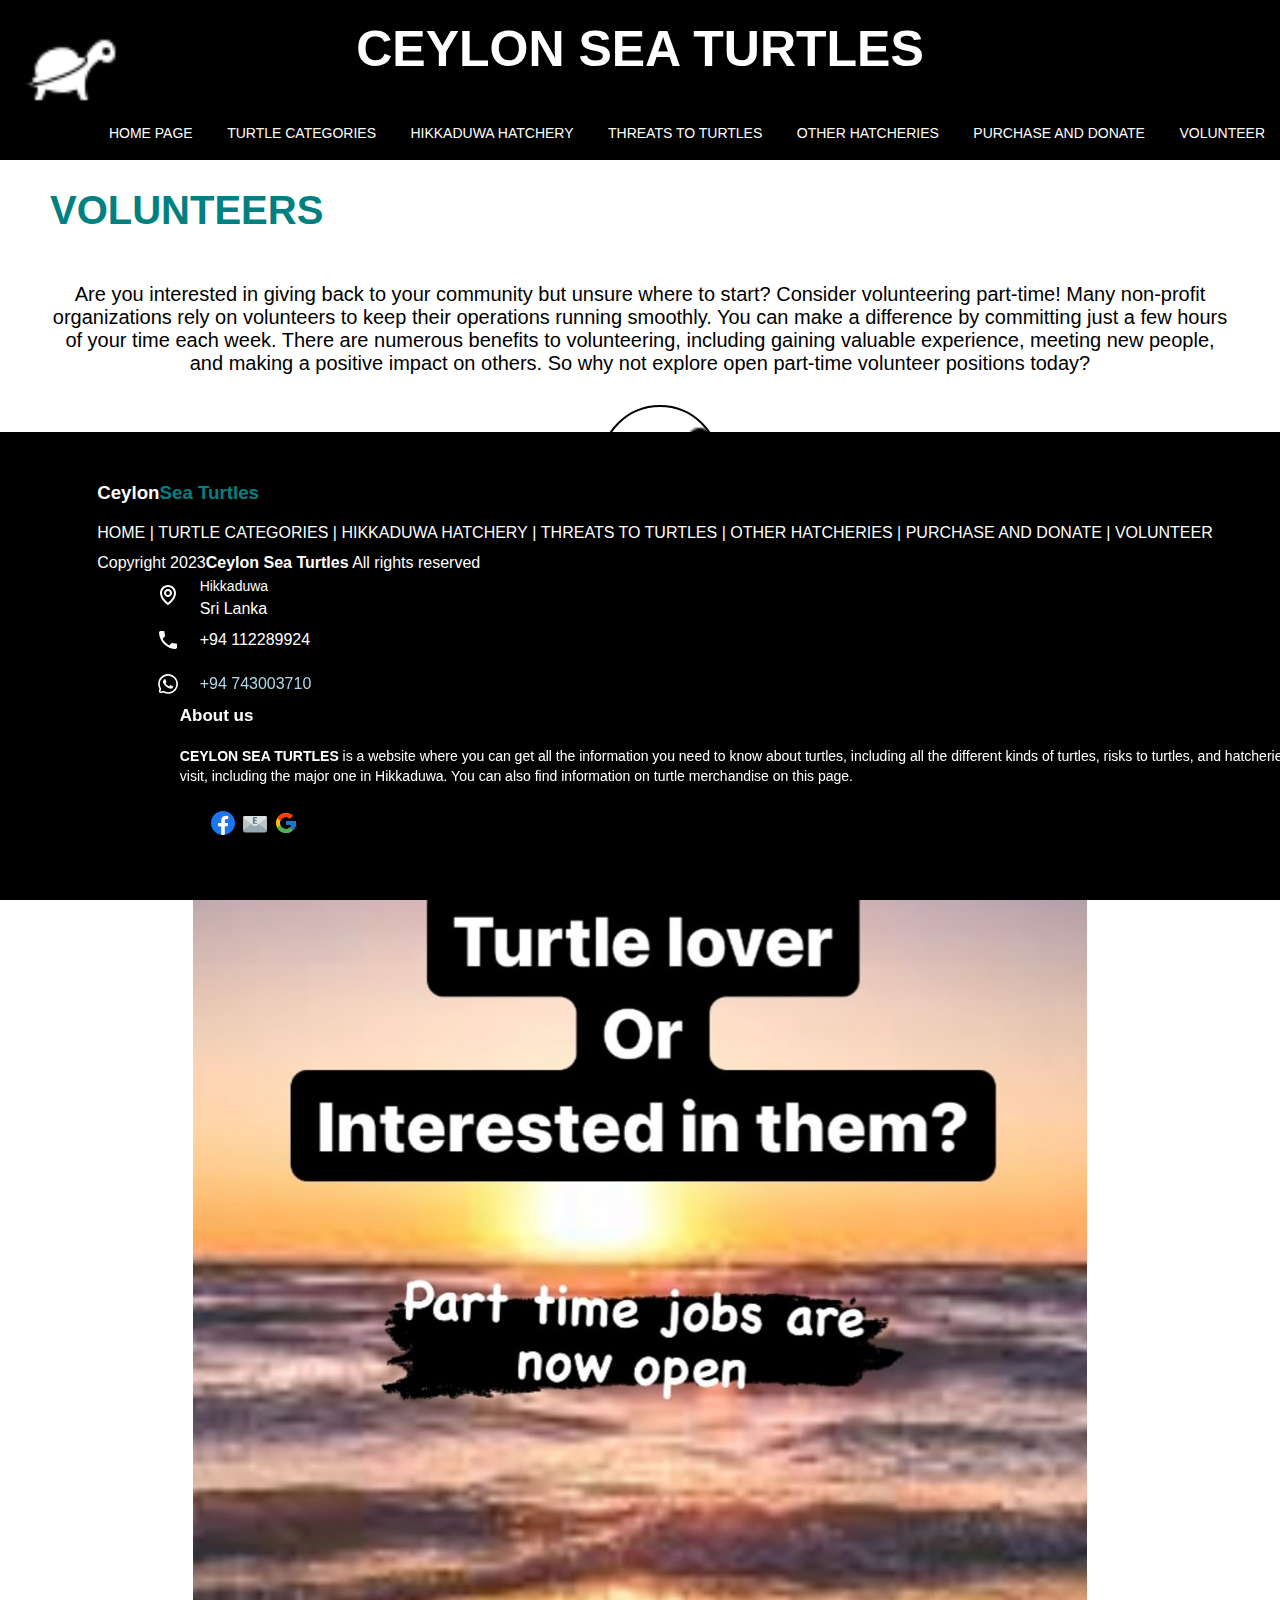
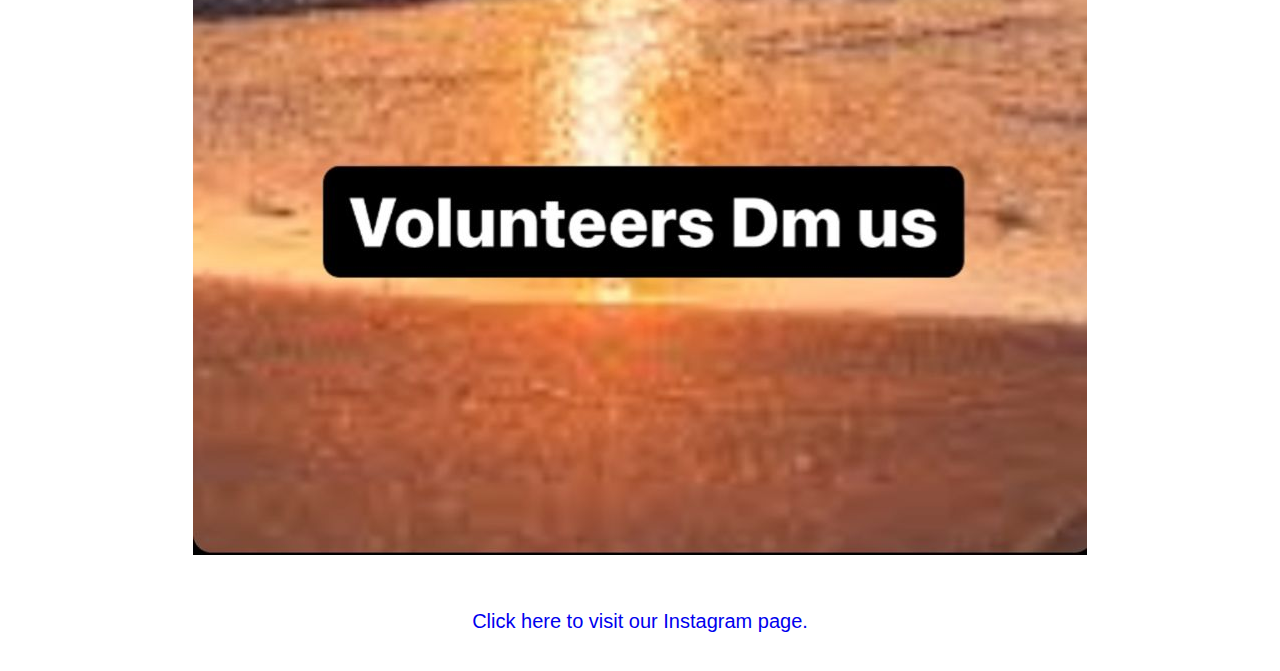
<file: Voluntee-page.html>
<!DOCTYPE html>
<html lang="en">
<head>
  <title>Ceylon Sea Turtles</title>
  <meta charset="utf-8">
  <meta name="viewport" content="width=device-width, initial-scale=1.0">
  <link rel="stylesheet" href="style/Style.css">
</head>

<body>
  <nav>
    <label class="logo"><img src="Images/tt51.png" alt="image" width="100px" height="100px"></label>
    <h1 class="title">CEYLON SEA TURTLES</h1>
    <ul>
      <li><a href="index.html">Home Page</a></li>
      <li><a href="Turtle-categories-page.html">Turtle categories</a></li>
      <li><a href="Hikkaduwa-turtle-hatchery-page.html">Hikkaduwa hatchery</a></li>
      <li><a href="Threats-to-turtles-page.html">Threats to turtles</a></li>
      <li>
        <a href="Other-turtle-hatcheries-page.html">Other hatcheries</a>
        <ul>
          <li><a href="Kosgoda.html">Kosgoda</a></li>
          <li><a href="Bentota.html">Benthota</a></li>
        </ul>
      </li>
      <li><a href="Purchase-an-donate-page.html">Purchase and Donate</a></li>
      <li><a href="Volunteer-page.html">Volunteer</a></li>
    </ul>
  </nav>
  
  <div class="text-container">
    <p><b>VOLUNTEERS</b></p>
  </div>
  
  <div class="middle-text">
    <p>Are you interested in giving back to your community but unsure where to start? Consider volunteering part-time! Many non-profit organizations rely on volunteers to keep their operations running smoothly. You can make a difference by committing just a few hours of your time each week. There are numerous benefits to volunteering, including gaining valuable experience, meeting new people, and making a positive impact on others. So why not explore open part-time volunteer positions today?</p>
  <img src="Images/tt48.png" alt="Avatar" class="avatar">
<img src="Images/tt65.jpg" alt="Second Image" class="second-image">

  </div>
  
  <div class="visit-container">
    <a href="https://www.instagram.com/shutupitsturtles/?next=%2Fdefnot_.panchi%2F">Click here to visit our Instagram page.</a>
  </div>
  
  <footer class="foo-ter">
    <div class="footer-left">
                <h3>Ceylon<span>Sea Turtles</span></h3>
             <!--footer-nav part-->
                <p class="footer-links">
                    <a href="index.html">HOME</a>
                    |
                    <a href="Turtle-categories-page.html">TURTLE CATEGORIES</a>
                    |
                    <a href="Hikkaduwa-turtle-hatchery-page.html">HIKKADUWA HATCHERY </a>
                    |
                    <a href="Threats-to-turtles-page.html">THREATS TO TURTLES</a>
                    |
                    <a href="Other-turtle-hatcheries-page.html">OTHER HATCHERIES</a>
                    |
                    <a href="Purchase-and-donate-page.html">PURCHASE AND DONATE</a>
                    |
                    <a href="Volunteer-page.html">VOLUNTEER</a>
                </p>
              <!--footer-copyright part-->
                <p class="footer-companyname">Copyright 2023<strong>Ceylon Sea Turtles</strong>
                All rights reserved</p>
            </div>
            <div class="footer-center">
              <div>
                <!--footer-location-->
                  <svg xmlns="http://www.w3.org/2000/svg" width="24" height="24" viewBox="0 0 24 24"><path fill="currentColor" d="M12 14c2.206 0 4-1.794 4-4s-1.794-4-4-4s-4 1.794-4 4s1.794 4 4 4zm0-6c1.103 0 2 .897 2 2s-.897 2-2 2s-2-.897-2-2s.897-2 2-2z"/><path fill="currentColor" d="M11.42 21.814a.998.998 0 0 0 1.16 0C12.884 21.599 20.029 16.44 20 10c0-4.411-3.589-8-8-8S4 5.589 4 9.995c-.029 6.445 7.116 11.604 7.42 11.819zM12 4c3.309 0 6 2.691 6 6.005c.021 4.438-4.388 8.423-6 9.73c-1.611-1.308-6.021-5.294-6-9.735c0-3.309 2.691-6 6-6z"/></svg>
                  <p><span>Hikkaduwa</span>
                  Sri Lanka</p>
              </div>
              <div>
                <!--footer-phone numbers-->
                  <svg xmlns="http://www.w3.org/2000/svg" width="24" height="24" viewBox="0 0 24 24"><path fill="currentColor" d="M6.62 10.79c1.44 2.83 3.76 5.14 6.59 6.59l2.2-2.2c.27-.27.67-.36 1.02-.24c1.12.37 2.33.57 3.57.57c.55 0 1 .45 1 1V20c0 .55-.45 1-1 1c-9.39 0-17-7.61-17-17c0-.55.45-1 1-1h3.5c.55 0 1 .45 1 1c0 1.25.2 2.45.57 3.57c.11.35.03.74-.25 1.02l-2.2 2.2z"/></svg>
                  <p>+94 112289924</p>
              </div>
              <div>
                <svg xmlns="http://www.w3.org/2000/svg" width="24" height="24" viewBox="0 0 24 24"><path fill="currentColor" d="M19.05 4.91A9.816 9.816 0 0 0 12.04 2c-5.46 0-9.91 4.45-9.91 9.91c0 1.75.46 3.45 1.32 4.95L2.05 22l5.25-1.38c1.45.79 3.08 1.21 4.74 1.21c5.46 0 9.91-4.45 9.91-9.91c0-2.65-1.03-5.14-2.9-7.01zm-7.01 15.24c-1.48 0-2.93-.4-4.2-1.15l-.3-.18l-3.12.82l.83-3.04l-.2-.31a8.264 8.264 0 0 1-1.26-4.38c0-4.54 3.7-8.24 8.24-8.24c2.2 0 4.27.86 5.82 2.42a8.183 8.183 0 0 1 2.41 5.83c.02 4.54-3.68 8.23-8.22 8.23zm4.52-6.16c-.25-.12-1.47-.72-1.69-.81c-.23-.08-.39-.12-.56.12c-.17.25-.64.81-.78.97c-.14.17-.29.19-.54.06c-.25-.12-1.05-.39-1.99-1.23c-.74-.66-1.23-1.47-1.38-1.72c-.14-.25-.02-.38.11-.51c.11-.11.25-.29.37-.43s.17-.25.25-.41c.08-.17.04-.31-.02-.43s-.56-1.34-.76-1.84c-.2-.48-.41-.42-.56-.43h-.48c-.17 0-.43.06-.66.31c-.22.25-.86.85-.86 2.07c0 1.22.89 2.4 1.01 2.56c.12.17 1.75 2.67 4.23 3.74c.59.26 1.05.41 1.41.52c.59.19 1.13.16 1.56.1c.48-.07 1.47-.6 1.67-1.18c.21-.58.21-1.07.14-1.18s-.22-.16-.47-.28z"/></svg>
                <p><a href="#">+94 743003710</a></p>
                </div>
            </div>
            <!--footer section-about us part-->
            <div class="footer-right">
               <p class="footer-companyabout">
                <span>About us</span>
                <strong>CEYLON SEA TURTLES</strong> is a website where you can get all the information you need to know about turtles, including all the different kinds of turtles, risks to turtles, and hatcheries you may visit, including the major one in Hikkaduwa. You can also find information on turtle merchandise on this page. 
               </p>
               <!--footer section-footer icons-->
               <div class="footer-icons">
               <a href="https://www.instagram.com/shutupitsturtles/">
  <svg xmlns="http://www.w3.org/2000/svg" width="24" height="24" viewBox="0 0 24 24">
    <path fill="none" d="M0 0h24v24H0z"/>
    <path d="M12 2a10 10 0 0 0-10 10c0 5.523 4.477 10 10 10s10-4.477 10-10A10 10 0 0 0 12 2zm0 3c1.988 0 3.842.563 5.416 1.536A15.53 15.53 0 0 1 19.615 12c0 2.37-.526 4.653-1.564 6.687A9.996 9.996 0 0 1 12 22a9.996 9.996 0 0 1-5.051-1.364A15.525 15.525 0 0 1 4 12c0-2.37.526-4.653 1.564-6.687A9.996 9.996 0 0 1 12 4zm0 2c-1.956 0-3.77.558-5.313 1.52A14.685 14.685 0 0 0 4 12c0 2.19.487 4.316 1.457 6.146C8.073 20.943 9.825 22 12 22c1.956 0 3.77-.558 5.313-1.52A14.685 14.685 0 0 0 20 12c0-2.19-.487-4.316-1.457-6.146C15.927 6.057 14.175 5 12 5zm-1 3.5a2.5 2.5 0 1 1 0 5 2.5 2.5 0 0 1 0-5zm0 1a1.5 1.5 0 1 0 0 3 1.5 1.5 0 0 0 0-3z"/>
  </svg>
</a>
<a href="#"><svg xmlns="http://www.w3.org/2000/svg" width="24" height="24" viewBox="0 0 256 256"><path fill="#1877F2" d="M256 128C256 57.308 198.692 0 128 0C57.308 0 0 57.307 0 128c0 63.888 46.808 116.843 108 126.445V165H75.5v-37H108V99.8c0-32.08 19.11-49.8 48.347-49.8C170.352 50 185 52.5 185 52.5V84h-16.14C152.958 84 148 93.867 148 103.99V128h35.5l-5.675 37H148v89.445c61.192-9.602 108-62.556 108-126.445"/><path fill="#FFF" d="m177.825 165l5.675-37H148v-24.01C148 93.866 152.959 84 168.86 84H185V52.5S170.352 50 156.347 50C127.11 50 108 67.72 108 99.8V128H75.5v37H108v89.445A128.959 128.959 0 0 0 128 256a128.9 128.9 0 0 0 20-1.555V165h29.825"/></svg></a>
                <a href="#"><svg xmlns="http://www.w3.org/2000/svg" width="24" height="24" viewBox="0 0 512 512"><path fill="#96A9B2" d="M511.824 425.007c1.941-5.245-220.916-173.519-220.916-173.519c-27.9-20.589-42.574-20.913-70.164 0c0 0-222.532 168.138-220.659 173.311l-.045.038c.023.045.06.076.091.117a48.482 48.482 0 0 0 8.119 14.157c1.473 1.786 3.248 3.282 4.955 4.837l-.083.064c.136.121.317.177.453.298c7.235 6.454 16.359 10.634 26.495 11.827c.159.019.287.102.446.121h.612c1.541.147 3.006.517 4.584.517h420.721c20.717 0 38.269-13.028 45.241-31.291c.083-.136.211-.234.287-.374l-.137-.103z"/><path fill="#B9C5C6" d="M256.133 232.176L1.216 423.364V152.515c0-26.4 21.397-47.797 47.797-47.797h414.24c26.4 0 47.797 21.397 47.797 47.797v270.849L256.133 232.176z"/><path fill="#EDECE6" d="m4.189 135.896l217.645 170.949c27.47 20.271 41.918 20.591 69.083 0L508.22 136.167c-3.77-6.834-9.414-12.233-15.869-16.538l2.989-2.342c-7.295-6.641-16.62-10.946-26.971-12.058l-424.455.015c-10.322 1.097-19.662 5.417-26.942 12.043l2.967 2.313c-6.38 4.245-11.972 9.551-15.75 16.296z"/><path fill="#DCE2E2" d="M4.118 136.254C2.207 141.419 221.63 307.099 221.63 307.099c27.47 20.271 41.918 20.591 69.083 0c0 0 219.103-165.546 217.258-170.64l.045-.037c-.022-.045-.059-.074-.089-.115a47.732 47.732 0 0 0-7.994-13.939c-1.45-1.759-3.198-3.231-4.878-4.763l.082-.063c-.134-.119-.312-.175-.446-.294c-7.124-6.354-16.107-10.47-26.086-11.645c-.156-.019-.283-.1-.439-.119h-.602c-1.517-.145-2.96-.509-4.514-.509H48.81c-20.398 0-37.68 12.828-44.543 30.809c-.082.134-.208.231-.283.368l.134.102z"/><path fill="#597B91" d="M291.401 154.645h-38.632a6.155 6.155 0 0 0-6.155 6.155v21.722a6.155 6.155 0 0 0 6.155 6.155h31.415a6.155 6.155 0 0 1 6.155 6.155v11.616a6.155 6.155 0 0 1-6.155 6.155h-31.415a6.155 6.155 0 0 0-6.155 6.155v23.578a6.155 6.155 0 0 0 6.155 6.155h41.316a6.155 6.155 0 0 1 6.155 6.155v12.441a6.155 6.155 0 0 1-6.155 6.155h-75.76a6.155 6.155 0 0 1-6.155-6.155V136.461a6.155 6.155 0 0 1 6.155-6.155h74.81c3.749 0 6.627 3.322 6.092 7.033l-1.733 12.028a6.156 6.156 0 0 1-6.093 5.278z"/></svg></a>
                <a href="#"><svg xmlns="http://www.w3.org/2000/svg" width="24" height="24" viewBox="0 0 48 48"><path fill="#FFC107" d="M43.611 20.083H42V20H24v8h11.303c-1.649 4.657-6.08 8-11.303 8c-6.627 0-12-5.373-12-12s5.373-12 12-12c3.059 0 5.842 1.154 7.961 3.039l5.657-5.657C34.046 6.053 29.268 4 24 4C12.955 4 4 12.955 4 24s8.955 20 20 20s20-8.955 20-20c0-1.341-.138-2.65-.389-3.917z"/><path fill="#FF3D00" d="m6.306 14.691l6.571 4.819C14.655 15.108 18.961 12 24 12c3.059 0 5.842 1.154 7.961 3.039l5.657-5.657C34.046 6.053 29.268 4 24 4C16.318 4 9.656 8.337 6.306 14.691z"/><path fill="#4CAF50" d="M24 44c5.166 0 9.86-1.977 13.409-5.192l-6.19-5.238A11.91 11.91 0 0 1 24 36c-5.202 0-9.619-3.317-11.283-7.946l-6.522 5.025C9.505 39.556 16.227 44 24 44z"/><path fill="#1976D2" d="M43.611 20.083H42V20H24v8h11.303a12.04 12.04 0 0 1-4.087 5.571l.003-.002l6.19 5.238C36.971 39.205 44 34 44 24c0-1.341-.138-2.65-.389-3.917z"/></svg></a>
              </div>
           </div>
           
         </footer>

    </body>
</html>
</file>
<file: style/Style.css>
* {
    padding: 0;
    margin: 0;
    text-decoration: none;
    list-style: none;
    box-sizing: border-box;
}
body {
    font-family: montserrat;
    background: white;
}
nav {
    background: #000000;
    height: 160px;
    width: 100%;
}

nav ul {
    float: right;
}
nav ul li {
    display: inline-block;
    line-height: 80px;
    margin: 15px;
}
nav  ul li a {
    color: white;
    font-size: 14px;
    text-transform: uppercase;
}
a:hover {
    background-color: #008080;
}

nav ul li:hover ul {
    display: block;
}
nav ul li ul {
    position: absolute;
    display: none;
    background-color: #000000;
    padding: 0%;
    z-index: 999;
    color: white;
    
}
nav ul li:hover> ul {
    display: block;
}
nav ul li ul li {
    line-height: 2;
    width: 150px;
    padding: 6px;
    display: block;
    text-align: center;
    
}
h1 {
    color: white;
    font-size: 48px;
}
.title {
    color: white;
    font-size: 50px;
    padding-top: 20px;
    font-family: 'Gill Sans', 'Gill Sans MT', Calibri, 'Trebuchet MS', sans-serif;
    text-align: center;
}
.logo-wrapper {
    display: flex;
    align-items: left;
  }
  
  .logo {
    position: absolute;
    top: 20px;
    left: 20px;
  }
  .img.logo {
    float: left;
    margin-right: 20px;
}
header label{
  font-size: 20px;
  color: white; 
  cursor: pointer;
  display: none;
}
#menu{
  display: none;
}
/* .image-container {
    position: relative;
  }
  
  .overlay {
    position: absolute;
    bottom: 0;
    left: 0;
    right: 0;
    background-color: rgba(243, 0, 0, 0.6);
    overflow: hidden;
    width: 100%;
    height: 0%;
    transition: .5s ease; 
  }
  
  .image-container:hover .overlay {
    height: 100%;
  }
  
  .text {
    color: white;
    font-size: 40px;
    position: absolute;
    top: 50%;
    left: 50%;
    transform: translate(-50%, -50%);
    text-align: center;
    font-family: sans-serif;
  }
  .box {
    background: white;
    border: 2px solid #008080;
    margin: 20px;
    font-size: 20px;
    text-align: ce;
  }
  
  .box-content {
    padding: 20px;
    font-family: sans-serif;
  } */
  * {
    box-sizing: border-box;
  }
  
  body {
    font-family: Arial, Helvetica, sans-serif;
  }
  
  /* Float four columns side by side */
  .column {
    float: left;
    width: 33.3%;
    padding: 0 10px;
    color: white;
  }
  
  /* Remove extra left and right margins, due to padding */
  .row {margin: 0 -5px;}
  
  /* Clear floats after the columns */
  .row:after {
    content: "";
    display: table;
    clear: both;
  }
  
  /* Responsive columns */
  @media screen and (max-width: 600px) {
    .column {
      width: 100%;
      display: block;
      margin-bottom: 20px;
      
    }
  }
  
  /* Style the counter cards */
  .card {
    box-shadow: 0 4px 8px 0 rgba(0, 0, 0, 0.2);
    padding: 16px;
    text-align: center;
    background-color: #000000;
  }
  /* .mid-text {
    position: relative;
    top: -600px; /* adjust as needed */
    /* text-align: center;
    font-size: 60px;
    color: #008080;
  } */ 
  table {
    border-collapse: collapse;
    width: 100%;
  }
  
  th, td {
    padding: 8px;
    text-align: left;
    border-top: 4px solid #000000;
    border-bottom: 4px solid #000000;
    border-right: 4px solid #000000; /* Add vertical line */
  }
  
  th {
    background-color: #008080;
    color: white;
  }
  
  tr:nth-child(even) {
    background-color: #f2f2f2;
  }
  img#myImage {
    transition: transform 0.5s ease-in-out;
  }
  /* p {
    margin-bottom: 20px;
    border: 1px solid #008080;
    padding: 10px;
} */
/* .img-container {
  position: relative;
}

.overlay {
  position: absolute;
  top: 0;
  left: 0;
  width: 400px;
  height: 400px;
  background-color: rgba(0,0,0,0.5);
} */
/* .image-wrapper {
  margin-left: 20px;
  margin-right: 20px;
}
.center {
  text-align: center;
}
.display {
  display: inline-block;
} */
/* .position {
  position: absolute;
  top: 50%;
  left: 50%;
  transform: translate(-50%, -50%); 
  z-index: 1; 
  color: white; 
  font-size: 36px;
} */
.image-text {
  display: inline-block;
  text-align: center;
}

.image-text p {
  font-size: 32px;
  font-weight: bold;
  margin-top: -80px;
  color: #ffffff;
}
.image-container {
  text-align: center;
}
.paragraph-container {
  display: flex;
  justify-content: center; /* Use "center" to horizontally align the paragraphs */
  margin-top: 20px; /* Add some top margin for spacing */
}

.paragraph-container p {
  width: 48%;
  margin: 0 60px; /* Add horizontal margins */
  text-align: justify; /* Optional: justify text for better spacing */
  border: 1px solid #000000; /* Add border with desired values */
  padding: 20px; /* Add padding with desired value */
  font-size: 20px;
}
.one-line {
  white-space: nowrap;
}
.center {
  text-align: center;
  padding: 20px;
}
.paragraph-container-2 {
  display: flex;
  justify-content: center;
  margin-top: 20px;
}

.paragraph-container-2 p {
  width: 48%;
  margin: 0 60px;
  text-align: justify;
  border: 1px solid #000000;
  padding: 20px;
  font-size: 20px;
}
.image-container-2 {
  display: flex;
  justify-content: center;
  margin-top: 20px;
  height: 300px;
}

.image {
  width: 30%; /* Adjust according to the desired width */
  margin: 0 10px;
}

.image img {
  display: block;
  width: 100%;
  height: 100%;
}
.container {
  position: relative;
  text-align: center;
  color: rgb(0, 0, 0);
  font-size: 20px;
}

.bottom-left {
  position: absolute;
  bottom: 8px;
  left: 16px;
  margin-right: 1000px;
}

.top-left {
  position: absolute;
  top: 8px;
  left: 16px;
}

.top-right {
  position: absolute;
  top: 8px;
  right: 16px;
}

.bottom-right {
  position: absolute;
  bottom: 8px;
  right: 16px;
  margin-left: 1000px;
}

.centered {
  position: absolute;
  top: 50%;
  left: 50%;
  transform: translate(-50%, -50%);
}
.bordered {
  border: 2px solid rgb(0, 0, 0);
  padding: 10px;
}
.top-left.bordered {
  margin-right: 1000px;
}

.top-right.bordered {
  margin-left: 1000px;
}
.image-container-3 {
  display: flex;
  margin-top: 30px;
  margin-right: 20px;
  margin-left: 20px;
  margin-bottom: 20px;
}

.image-container .image-container {
  width: 100px;
  height: 100px;
  border-radius: 50%;
  margin-right: 10px;
}

.image-container img:last-child {
  margin-right: 0;
}
.product-card {
  display: inline-block;
  margin: 10px;
  border: 1px solid #5c07f8;
  padding: 10px;
  box-shadow: 0 0 5px rgba(0,0,0,0.3);
  max-width: 300px;
  text-align: center;
}

.product-card img {
  width: 100%;
  height: auto;
  margin-bottom: 10px;
  color: #000000;
}

.product-card h2 {
  font-size: 1.2rem;
  margin-bottom: 5px;
  color: #008080;
}

.product-card p {
  font-size: 0.9rem;
  margin-bottom: 10px;
  color: #008080;
}

.product-card .price {
  font-size: 1.2rem;
  font-weight: bold;
  color: #008080;
}

.product-card .add-to-cart {
  background-color: #008080;
  color: #fff;
  border: none;
  padding: 10px;
  margin-top: 10px;
  cursor: pointer;
}
.center-1 {
  text-align: center;
  padding-top: 20px;
  padding-left: 150;
}

.one-line {
  font-size: 26px;
  color: #000808;
  
}
.all-products-container {
  display: flex;
  flex-direction: column;
}

.product-cards-container {
  display: flex;
  justify-content: space-between;
  margin-bottom: 20px;
}
.heading-container {
  margin-top: 30px;
  margin-left: 50px;
  font-size: 40px;
  color: #008080;
  font-family: 'Segoe UI', Tahoma, Geneva, Verdana, sans-serif;
}
.text-container {
  margin-top: 10px;
  margin-left: 50px;
  font-size: 40px;
  color: #008080;
  font-family: Arial, sans-serif;
}
.centered-text {
  text-align: center;
  margin-top: 50px;
  font-size: 20px;
  margin-right: 50px;
  margin-left: 50px;
  margin-bottom: 50px;
}
.image-container-3 {
  display: flex;
  justify-content: space-between;
}

.left-image {
  flex: 1;
  margin-right: 10px;
  width: 500px;
  height: 800px;
}

.right-image {
  flex: 1;
  margin-left: 10px;
  width: 800px;
  height: 800px;
}
.middle-text {
  text-align: center;
  margin-top: 50px;
  font-size: 20px;
  margin-right: 50px;
  margin-left: 50px;
  margin-bottom: 50px;
}
form {
  border: 2px solid rgb(13, 10, 231);
  padding: 20px;
  margin: 0 auto;
  text-align: justify;
  max-width: 500px;
  border-color: #000000;
}
.button-color {
  background-color: rgb(0, 0, 0);
  color: white;
  border: none;
  padding: 10px;
  border-radius: 5px;
}
.avatar {
  border-radius: 50%;
  width: 120px; 
  height: 120px; 
  margin-top: 30px;
  border: 2px solid black;
  display: block;
  margin-left: 550px;
  margin-bottom: 30px;
}
.second image {
  text-align: center;
  margin-top: 50px;
}
.visit-container {
  font-size: 20px;
  text-align: center;
  margin-bottom: 20px;
  
}
img-container {
  text-align: center;
  position: relative;
}

.img-container img {
  display: block;
  margin: 0 auto;
  width: 900px;
  height: 500px;
  margin-top: 30px;
}

.centered-paragraph {
  text-align: center;
  margin-top: 30px; 
  font-size: 20px;
  margin-right: 30px;
  margin-left: 30px;
}
ol {
  list-style-type: decimal;
  margin-left: 20px;
  color: #000000;
  font-weight: bold;
  text-align: center;
  font-size: 20px;
  font-family: sans-serif;
}
li {
  margin-bottom: 5px;
}

/*footer*/
footer{
  position: fixed;
  bottom: 0;

}

@media(max-height:800px)
{
  footer{
      position: static;
  }

}
.foo-ter{
  background-color: #000000;
  box-sizing: border-box;
  text-align: left;
  font: bold 16px;
  padding: 50px 50px 60px 50px;
  margin-top: 80px;

}
.footer-left,.footer-center,.footer-right{
  display: inline-block;
  vertical-align: top;
}
.footer-left{
  width: 30%;
  margin-left: 4%;
}
.foo-ter h3{
  color: white;
  font: 35px;
  margin: 0;
}
.foo-ter h3 span{
  color: #008080;
}
.footer-links{
  color: white;
  margin: 20px 0 12px;
}
.footer-links a{
  display: inline-block;
  text-decoration: none;
  color: white;
}
.footer-companyname{
  color: white;
  font-size: 14px;
  font-weight: normal;
    margin: 0;
}
.footer-center{
    width: auto;
    margin-left:9%;
}
.footer-center svg{
    background-color:rgb(0, 0, 0) ;
    color: white;
    font-size: 24px;
    width: 24px;
    height: 24px;
    border-radius: 50%;
    text-align: center;
    line-height: 40px;
    margin: 10px 15px;
    vertical-align: middle;
}
.footer-center svg.xmlns{
    font-size: 16px;
    line-height: 38px;
}
.footer-center p{
    display: inline-block;
    color: white;
    vertical-align: middle;
    margin: 0;
}
.footer-center p span{
  display: block;
  font-weight: normal;
  font-size: 14px;
  line-height:2 ;

}
.footer-center p a{
  color:lightblue;
  text-decoration: none;  
}
.footer-right{
  width: 30%;
  margin-left:11%;
  
}
.footer-companyabout{
  line-height: 20px;
  color: white;
  font-size: 14px;
  font-weight: normal;
  margin: 0;
}
.footer-companyabout span{
  display: block;
  color: white;
  font-size: 17px;
  font-weight: bold;
  margin-bottom: 20px;
}
.footer-icons{
  margin-top: 25px;
}
.footer-icons a{
  display: inline-block;
  width: 24px;
  height: 24px;
  cursor: pointer;
  background-color:rgb(0, 0, 0) ;
  border-radius: 2px;
  font-size: 20px;
  color: white;
  text-align: center;
  line-height: 35px;
  margin-right: 3px;
  margin-bottom: 5px;
}
.footer-icons a:hover{
  background-color: white;
}
.footer-links a:hover{
  color: #008080;
}
@media(max-width:880px){
  .foo-ter.footer-links, .foo-ter.footer-center, .foo-ter.footer-right{
      display: block;
      width: 100%;
      margin-bottom: 40px;
      text-align: center;
  }
}
.footer-center svg{
  margin-left: 0;


}
@media(max-width:800px){
}
  .footer{
    flex-wrap: wrap;
  }
  .footer-left,.footer-center,.footer-right{
    width: 100%;
    margin-bottom: 15px;
  }

  .fadeout {
    opacity: 1;
    animation-name: fadeout;
    animation-duration: 2s;
  }

  @keyframes fadeout {
    from {
      opacity: 1;
    }
    to {
      opacity: 0;
    }
  }
  .table-footer a {
    text-align: center;
  }
  .product-grid {
    display: grid;
    grid-template-columns: repeat(3, 1fr);
    grid-gap: 20px;
  }
  
  .product {
    display: flex;
    flex-direction: column;
    align-items: center;
    font-size: 21 px;
  }
  
  .product img {
    width: 300px;
    height: 300px;
  }
  .product button {
    font-size: 1.3em;
    background: #008080;
    color: #ffffff;
  }
  .image-container-2 {
    display: flex;
    justify-content: center;
    align-items: center;
  }
  
  .image {
    margin: 10px;
  }
 .image-container-2 {
  display: flex;
  justify-content: center;
  align-items: center;
}

.image {
  margin: 10px;
}

.fadeout {
    opacity: 1;
    animation-name: fadeout;
    animation-duration: 5s;
}

@keyframes fadeout {
    from {
        opacity: 1;
    }
    to {
        opacity: 0;
    }
}

.image-container-4 {
  display: flex;
  justify-content: center;
  margin-top: 20px;
  height: 300px;
}

/* animation to the heading of bentota page */
.one-line {
  animation-name: grow; 
  animation-duration: 2s; 
  animation-timing-function: ease-out;
  animation-fill-mode: forwards;
}

@keyframes grow {
  from {
    font-size: 20px;
  }
  to {
    font-size: 24px;
  }
}

/*unordered list in home page*/
.circlelist, ul li{
  list-style-type: circle;
  margin-right: 20%;
  margin-left: 30%;
}

/*ordered list in home page*/
.numberedlist,ol li{
  list-style-type: decimal;
  margin-right: 25%;
  margin-left: 25%
}
/*changing the font color of the kosgoda page*/
div.a p {
  color: #008080;
}
/*adding animation to paragraph 3 and 4 in kosgoda page*/
.fade-in {
  opacity: 0;
  animation: fade-in 5s forwards;
}

@keyframes fade-in {
  from {
      opacity: 0;
  }
  to {
      opacity: 1;
  }
}

/*adding animation to paragraph 1 and 2 in bentota page*/
.paragraph-container p {
  opacity: 0;
  transform: translateY(30px);
  animation: slide-up 0.5s forwards;
}

@keyframes slide-up {
  from {
      opacity: 0;
      transform: translateY(30px);
  }
  to {
      opacity: 1;
      transform: translateY(0);
  }
}
/*adding font color to bentota page*/
.paragraph-container-2.a p {
  color: #5c07f8;
}
@media (max-width:700px ) {

  .img-container{
      width:  300px ;
      margin: 0;
      padding: 0;
  }
  header ul li a{
      color: brown;
  }

  } 
  .title {
    text-align: center;
  }
</file>
<file: style/mobile.css>

</file>
